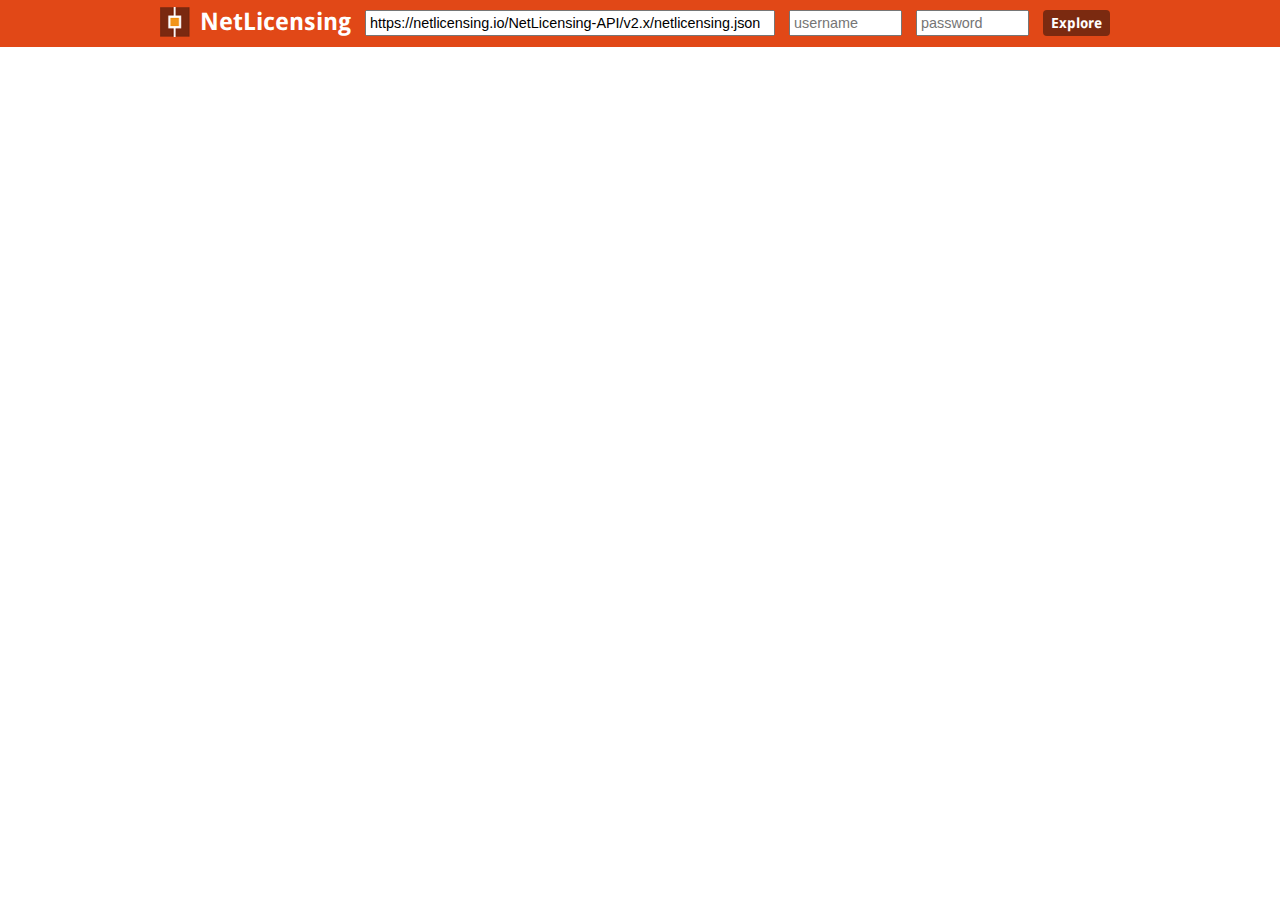
<file: index.html>
<!DOCTYPE html>
<html>
<head>
    <meta charset="UTF-8">
    <title>Labs64 NetLicensing RESTful API Test Center</title>
    <meta http-equiv="X-UA-Compatible" content="IE=edge">
    <meta name="viewport" content="width=device-width, initial-scale=1.0">
    <link rel="icon" type="image/png" href="images/favicon-32x32.png" sizes="32x32"/>
    <link rel="icon" type="image/png" href="images/favicon-16x16.png" sizes="16x16"/>
    <link href="css/netlicensing.css" media="screen" rel="stylesheet" type="text/css"/>
    <link href="css/typography.css" media="screen" rel="stylesheet" type="text/css"/>
    <link href="css/reset.css" media="screen" rel="stylesheet" type="text/css"/>
    <link href="css/screen.css" media="screen" rel="stylesheet" type="text/css"/>
    <link href="css/reset.css" media="print" rel="stylesheet" type="text/css"/>
    <link href="css/print.css" media="print" rel="stylesheet" type="text/css"/>

    <script src="lib/object-assign-pollyfill.js" type="text/javascript"></script>
    <script src="lib/jquery-1.8.0.min.js" type="text/javascript"></script>
    <script src="lib/jquery.slideto.min.js" type="text/javascript"></script>
    <script src="lib/jquery.wiggle.min.js" type="text/javascript"></script>
    <script src="lib/jquery.ba-bbq.min.js" type="text/javascript"></script>
    <script src="lib/handlebars-4.0.5.js" type="text/javascript"></script>
    <script src="lib/lodash.min.js" type="text/javascript"></script>
    <script src="lib/backbone-min.js" type="text/javascript"></script>
    <script src="swagger-ui.js" type="text/javascript"></script>
    <script src="lib/highlight.9.1.0.pack.js" type="text/javascript"></script>
    <script src="lib/highlight.9.1.0.pack_extended.js" type="text/javascript"></script>
    <script src="lib/jsoneditor.min.js" type="text/javascript"></script>
    <script src="lib/marked.js" type="text/javascript"></script>
    <script src="lib/swagger-oauth.js" type="text/javascript"></script>

    <!-- Some basic translations -->
    <!-- <script src="lang/translator.js" type="text/javascript"></script> -->
    <!-- <script src="lang/ru.js" type="text/javascript"></script> -->
    <!-- <script src="lang/en.js" type="text/javascript"></script> -->

    <script>
        (function (i, s, o, g, r, a, m) {
            i['GoogleAnalyticsObject'] = r;
            i[r] = i[r] || function () {
                (i[r].q = i[r].q || []).push(arguments)
            }, i[r].l = 1 * new Date();
            a = s.createElement(o),
                    m = s.getElementsByTagName(o)[0];
            a.async = 1;
            a.src = g;
            m.parentNode.insertBefore(a, m)
        })(window, document, 'script', '//www.google-analytics.com/analytics.js', 'ga');

        ga('create', 'UA-32654174-4', 'auto');
        ga('send', 'pageview');
    </script>

    <script type="text/javascript">
        $(function () {
            var url = window.location.search.match(/url=([^&]+)/);
            if (url && url.length > 1) {
                url = decodeURIComponent(url[1]);
            } else {
                url = "https://netlicensing.io/NetLicensing-API/v2.x/netlicensing.json";
            }

            hljs.configure({
                highlightSizeThreshold: 5000
            });

            // Pre load translate...
            if (window.SwaggerTranslator) {
                window.SwaggerTranslator.translate();
            }
            window.swaggerUi = new SwaggerUi({
                url: url,
                dom_id: "swagger-ui-container",
                supportedSubmitMethods: ['get', 'post', 'put', 'delete'],
                onComplete: function (swaggerApi, swaggerUi) {
                    if (window.SwaggerTranslator) {
                        window.SwaggerTranslator.translate();
                    }

                    $('pre code').each(function (i, e) {
                        hljs.highlightBlock(e)
                    });
                    addAuthorization();
                },
                onFailure: function (data) {
                    log("Unable to Load SwaggerUI");
                },
                docExpansion: "none",
                jsonEditor: false,
                defaultModelRendering: "schema",
                showRequestHeaders: false
            });

            function addAuthorization() {
                var username = encodeURIComponent($('#input_username').val());
                var password = encodeURIComponent($('#input_password').val());
                if (username && username.trim() != "" && password && password.trim() != "") {
                    var basicAuth = new SwaggerClient.PasswordAuthorization('basic', username, password);
                    window.swaggerUi.api.clientAuthorizations.add("basicAuth", basicAuth);
                    log("authorization added: username = " + username + ", password = " + password);
                }
            }

            $('#input_username').change(addAuthorization);
            $('#input_password').change(addAuthorization);

            // pre-populate on the page using demo account
            $('#input_username').val("demo");
            $('#input_password').val("demo");

            window.swaggerUi.load();

            function log() {
                if ('console' in window) {
                    console.log.apply(console, arguments);
                }
            }
        });
    </script>
</head>

<body class="netlicensing swagger-section">
<div id="header">
    <div class="swagger-ui-wrap">
        <a id="logo" href="https://netlicensing.io/NetLicensing-API/">NetLicensing</a>

        <form id="api_selector">
            <div class="input"><input placeholder="https://netlicensing.io/NetLicensing-API/v2.x/netlicensing.json"
                                      value="https://netlicensing.io/NetLicensing-API/v2.x/netlicensing.json"
                                      id="input_baseUrl" name="baseUrl" type="text"/></div>
            <div class="input"><input placeholder="username" id="input_username" name="username" type="text" size="10"/>
            </div>
            <div class="input"><input placeholder="password" id="input_password" name="password" type="password"
                                      size="10"/></div>
            <div class="input"><a id="explore" href="#">Explore</a></div>
        </form>
    </div>
</div>

<div id="message-bar" class="swagger-ui-wrap" data-sw-translate>&nbsp;</div>
<div id="swagger-ui-container" class="swagger-ui-wrap"></div>
</body>
</html>
</file>
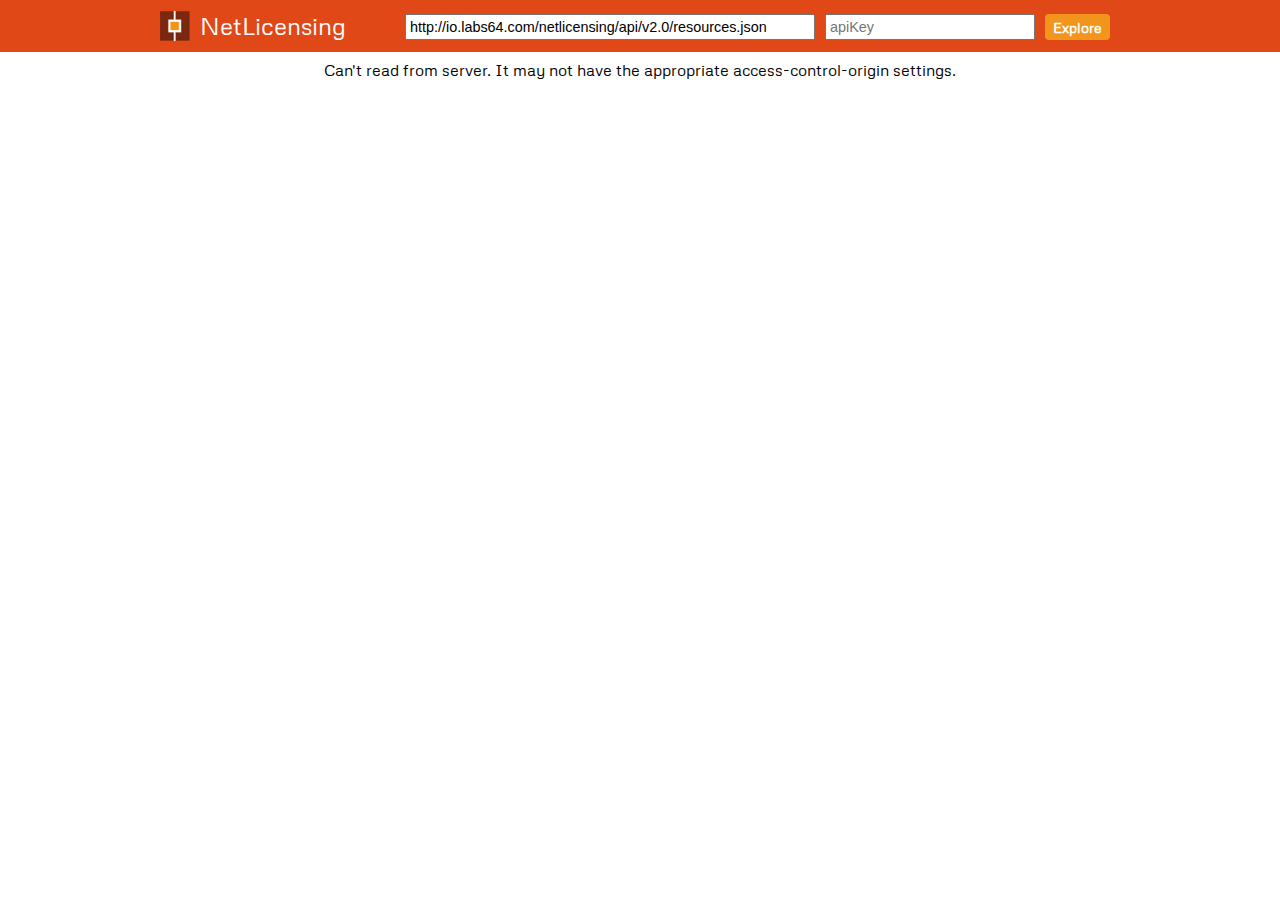
<file: _tmp/index.html>
<!DOCTYPE html>
<html>
<head>
    <title>Labs64 NetLicensing RESTful API</title>
    <link href='//fonts.googleapis.com/css?family=Metrophobic:400,400' rel='stylesheet' type='text/css'/>
    <link href='css/highlight.default.css' media='screen' rel='stylesheet' type='text/css'/>
    <link href='css/screen.css' media='screen' rel='stylesheet' type='text/css'/>
    <script type="text/javascript" src="lib/shred.bundle.js"></script>
    <script src='lib/jquery-1.8.0.min.js' type='text/javascript'></script>
    <script src='lib/jquery.slideto.min.js' type='text/javascript'></script>
    <script src='lib/jquery.wiggle.min.js' type='text/javascript'></script>
    <script src='lib/jquery.ba-bbq.min.js' type='text/javascript'></script>
    <script src='lib/handlebars-1.0.0.js' type='text/javascript'></script>
    <script src='lib/underscore-min.js' type='text/javascript'></script>
    <script src='lib/backbone-min.js' type='text/javascript'></script>
    <script src='lib/swagger.js' type='text/javascript'></script>
    <script src='swagger-ui.js' type='text/javascript'></script>
    <script src='lib/highlight.7.3.pack.js' type='text/javascript'></script>
    <script type="text/javascript">
        $(function () {
            window.swaggerUi = new SwaggerUi({
                url: "http://io.labs64.com/netlicensing/api/v2.0/resources.json",
                dom_id: "swagger-ui-container",
                headers: { "Authorization": "Basic XXX" },
                supportHeaderParams: true,
                supportedSubmitMethods: ['get', 'post', 'put', 'delete'],
                onComplete: function (swaggerApi, swaggerUi) {
                    if (console) {
                        console.log("Loaded SwaggerUI")
                    }
                    $('pre code').each(function (i, e) {
                        hljs.highlightBlock(e)
                    });
                },
                onFailure: function (data) {
                    if (console) {
                        console.log("Unable to Load SwaggerUI");
                        console.log(data);
                    }
                },
                docExpansion: "none"
            });

            $('#input_apiKey').change(function () {
                var key = $('#input_apiKey')[0].value;
                if (key && key.trim() != "") {
                    console.log("added apiKey " + key);
                    window.authorizations.add("apiKey", new ApiKeyAuthorization("apiKey", key, "query"));
                }
            })
            window.authorizations.add("basicAuth", new PasswordAuthorization("Authorization", "demo", "demo"));

            window.swaggerUi.load();
        });

    </script>
</head>

<body>
<div id='header'>
    <div class="swagger-ui-wrap">
        <a id="logo" href="http://io.labs64.com/netlicensing/api/">NetLicensing</a>

        <form id='api_selector'>
            <div class='input'><input placeholder="http://io.labs64.com/netlicensing/api/v2.0/resources.json"
                                      id="input_baseUrl" name="baseUrl" type="text"/></div>
            <div class='input'><input placeholder="apiKey" id="input_apiKey" name="apiKey" type="text"/></div>
            <div class='input'><a id="explore" href="#">Explore</a></div>
        </form>
    </div>
</div>

<div id="message-bar" class="swagger-ui-wrap">
    &nbsp;
</div>

<div id="swagger-ui-container" class="swagger-ui-wrap">

</div>

</body>

</html>
</file>
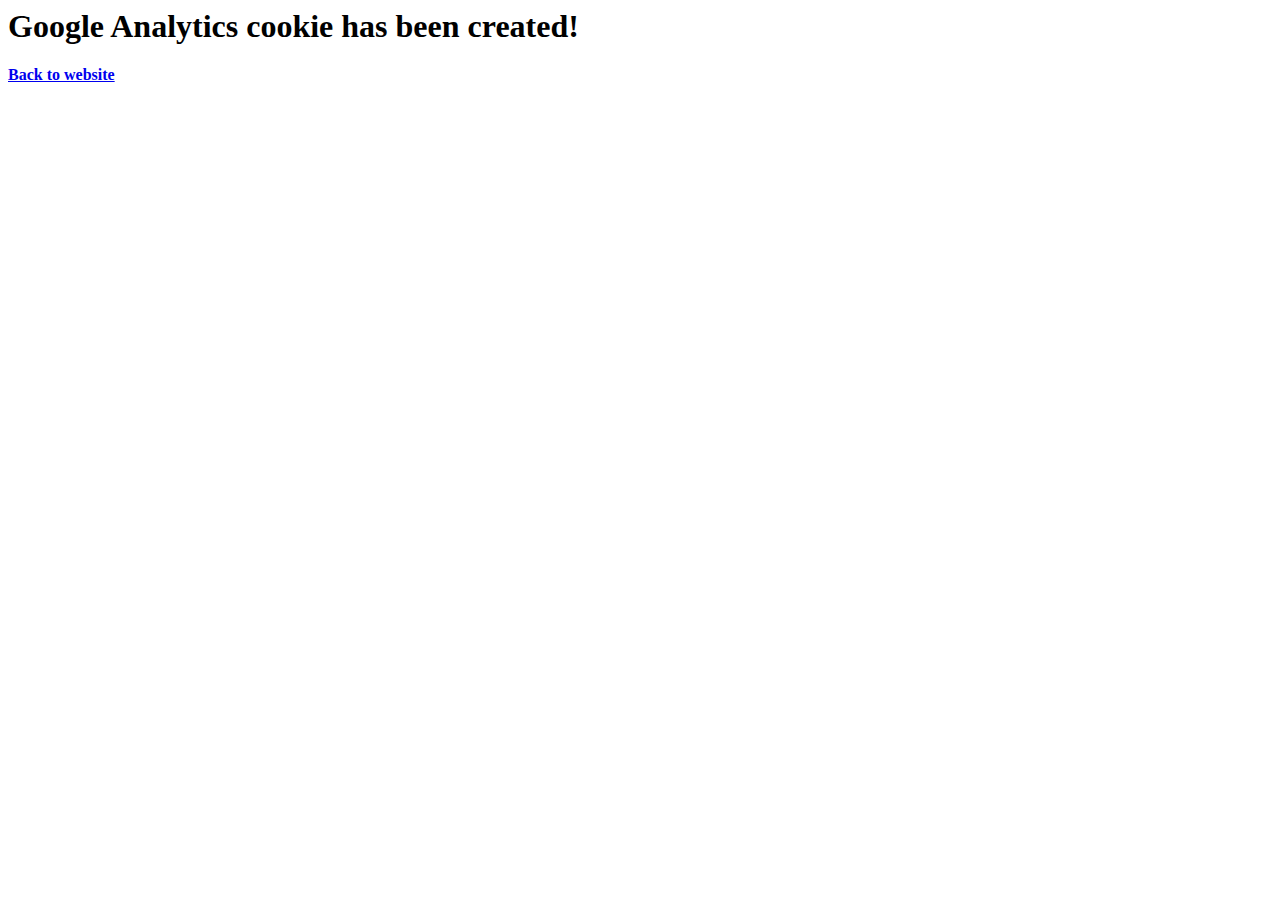
<file: no-analytics.html>
<html>
<head>
    <script type="text/javascript">
        var _gaq = _gaq || [];
        _gaq.push(['_setAccount', 'UA-32654174-4']);
        _gaq.push(['_trackPageview']);
        (function () {
            var ga = document.createElement('script');
            ga.type = 'text/javascript';
            ga.async = true;
            ga.src = ('https:' == document.location.protocol ? 'https://' : 'http://') + 'stats.g.doubleclick.net/dc.js';
            var s = document.getElementsByTagName('script')[0];
            s.parentNode.insertBefore(ga, s);
        })();
    </script>
</head>
<body onLoad="javascript:_gaq.push(['_setVar', 'no-analytics']);">
<h1>Google Analytics cookie has been created!</h1>
<h4><a href="/">Back to website</a></h4>
</body>
</html>
</file>
<file: css/netlicensing.css>
.netlicensing #header #logo {
    background: transparent url(../images/labs64-logo.png) no-repeat left center !important;
    padding: 20px 0 20px 40px !important;
}

.netlicensing #header {
    background-color: #E14817 !important;
    padding: 10px 14px 14px !important;
}

.netlicensing #explore {
    background-color: #7B2A10 !important;
}

.netlicensing .info_description a {
    color: #7B2A10 !important;
}
</file>
<file: css/typography.css>
/* droid-sans-regular - latin */
@font-face {
  font-family: 'Droid Sans';
  font-style: normal;
  font-weight: 400;
  src: url('../fonts/droid-sans-v6-latin-regular.eot'); /* IE9 Compat Modes */
  src: local('Droid Sans'), local('DroidSans'),
       url('../fonts/droid-sans-v6-latin-regular.eot?#iefix') format('embedded-opentype'), /* IE6-IE8 */
       url('../fonts/droid-sans-v6-latin-regular.woff2') format('woff2'), /* Super Modern Browsers */
       url('../fonts/droid-sans-v6-latin-regular.woff') format('woff'), /* Modern Browsers */
       url('../fonts/droid-sans-v6-latin-regular.ttf') format('truetype'), /* Safari, Android, iOS */
       url('../fonts/droid-sans-v6-latin-regular.svg#DroidSans') format('svg'); /* Legacy iOS */
}
/* droid-sans-700 - latin */
@font-face {
  font-family: 'Droid Sans';
  font-style: normal;
  font-weight: 700;
  src: url('../fonts/droid-sans-v6-latin-700.eot'); /* IE9 Compat Modes */
  src: local('Droid Sans Bold'), local('DroidSans-Bold'),
       url('../fonts/droid-sans-v6-latin-700.eot?#iefix') format('embedded-opentype'), /* IE6-IE8 */
       url('../fonts/droid-sans-v6-latin-700.woff2') format('woff2'), /* Super Modern Browsers */
       url('../fonts/droid-sans-v6-latin-700.woff') format('woff'), /* Modern Browsers */
       url('../fonts/droid-sans-v6-latin-700.ttf') format('truetype'), /* Safari, Android, iOS */
       url('../fonts/droid-sans-v6-latin-700.svg#DroidSans') format('svg'); /* Legacy iOS */
}
</file>
<file: css/screen.css>
.swagger-section pre code{display:block;padding:.5em;background:#f0f0f0}.swagger-section pre .clojure .built_in,.swagger-section pre .lisp .title,.swagger-section pre .nginx .title,.swagger-section pre .subst,.swagger-section pre .tag .title,.swagger-section pre code{color:#000}.swagger-section pre .addition,.swagger-section pre .aggregate,.swagger-section pre .apache .cbracket,.swagger-section pre .apache .tag,.swagger-section pre .bash .variable,.swagger-section pre .constant,.swagger-section pre .django .variable,.swagger-section pre .erlang_repl .function_or_atom,.swagger-section pre .flow,.swagger-section pre .markdown .header,.swagger-section pre .parent,.swagger-section pre .preprocessor,.swagger-section pre .ruby .symbol,.swagger-section pre .ruby .symbol .string,.swagger-section pre .rules .value,.swagger-section pre .rules .value .number,.swagger-section pre .smalltalk .class,.swagger-section pre .stream,.swagger-section pre .string,.swagger-section pre .tag .value,.swagger-section pre .template_tag,.swagger-section pre .tex .command,.swagger-section pre .tex .special,.swagger-section pre .title{color:#800}.swagger-section pre .annotation,.swagger-section pre .chunk,.swagger-section pre .comment,.swagger-section pre .diff .header,.swagger-section pre .markdown .blockquote,.swagger-section pre .template_comment{color:#888}.swagger-section pre .change,.swagger-section pre .date,.swagger-section pre .go .constant,.swagger-section pre .literal,.swagger-section pre .markdown .bullet,.swagger-section pre .markdown .link_url,.swagger-section pre .number,.swagger-section pre .regexp,.swagger-section pre .smalltalk .char,.swagger-section pre .smalltalk .symbol{color:#080}.swagger-section pre .apache .sqbracket,.swagger-section pre .array,.swagger-section pre .attr_selector,.swagger-section pre .clojure .attribute,.swagger-section pre .coffeescript .property,.swagger-section pre .decorator,.swagger-section pre .deletion,.swagger-section pre .doctype,.swagger-section pre .envvar,.swagger-section pre .erlang_repl .reserved,.swagger-section pre .filter .argument,.swagger-section pre .important,.swagger-section pre .javadoc,.swagger-section pre .label,.swagger-section pre .localvars,.swagger-section pre .markdown .link_label,.swagger-section pre .nginx .built_in,.swagger-section pre .pi,.swagger-section pre .prompt,.swagger-section pre .pseudo,.swagger-section pre .ruby .string,.swagger-section pre .shebang,.swagger-section pre .tex .formula,.swagger-section pre .vhdl .attribute{color:#88f}.swagger-section pre .aggregate,.swagger-section pre .apache .tag,.swagger-section pre .bash .variable,.swagger-section pre .built_in,.swagger-section pre .css .tag,.swagger-section pre .go .typename,.swagger-section pre .id,.swagger-section pre .javadoctag,.swagger-section pre .keyword,.swagger-section pre .markdown .strong,.swagger-section pre .phpdoc,.swagger-section pre .request,.swagger-section pre .smalltalk .class,.swagger-section pre .status,.swagger-section pre .tex .command,.swagger-section pre .title,.swagger-section pre .winutils,.swagger-section pre .yardoctag{font-weight:700}.swagger-section pre .markdown .emphasis{font-style:italic}.swagger-section pre .nginx .built_in{font-weight:400}.swagger-section pre .coffeescript .javascript,.swagger-section pre .javascript .xml,.swagger-section pre .tex .formula,.swagger-section pre .xml .cdata,.swagger-section pre .xml .css,.swagger-section pre .xml .javascript,.swagger-section pre .xml .vbscript{opacity:.5}.swagger-section .hljs{display:block;overflow-x:auto;padding:.5em;background:#f0f0f0}.swagger-section .hljs,.swagger-section .hljs-subst{color:#444}.swagger-section .hljs-attribute,.swagger-section .hljs-doctag,.swagger-section .hljs-keyword,.swagger-section .hljs-meta-keyword,.swagger-section .hljs-name,.swagger-section .hljs-selector-tag{font-weight:700}.swagger-section .hljs-addition,.swagger-section .hljs-built_in,.swagger-section .hljs-bullet,.swagger-section .hljs-code,.swagger-section .hljs-literal{color:#1f811f}.swagger-section .hljs-link,.swagger-section .hljs-regexp,.swagger-section .hljs-selector-attr,.swagger-section .hljs-selector-pseudo,.swagger-section .hljs-symbol,.swagger-section .hljs-template-variable,.swagger-section .hljs-variable{color:#bc6060}.swagger-section .hljs-deletion,.swagger-section .hljs-number,.swagger-section .hljs-quote,.swagger-section .hljs-selector-class,.swagger-section .hljs-selector-id,.swagger-section .hljs-string,.swagger-section .hljs-template-tag,.swagger-section .hljs-type{color:#800}.swagger-section .hljs-section,.swagger-section .hljs-title{color:#800;font-weight:700}.swagger-section .hljs-comment{color:#888}.swagger-section .hljs-meta{color:#2b6ea1}.swagger-section .hljs-emphasis{font-style:italic}.swagger-section .hljs-strong{font-weight:700}.swagger-section .swagger-ui-wrap{line-height:1;font-family:Droid Sans,sans-serif;min-width:760px;max-width:960px;margin-left:auto;margin-right:auto}.swagger-section .swagger-ui-wrap b,.swagger-section .swagger-ui-wrap strong{font-family:Droid Sans,sans-serif;font-weight:700}.swagger-section .swagger-ui-wrap blockquote,.swagger-section .swagger-ui-wrap q{quotes:none}.swagger-section .swagger-ui-wrap p{line-height:1.4em;padding:0 0 10px;color:#333}.swagger-section .swagger-ui-wrap blockquote:after,.swagger-section .swagger-ui-wrap blockquote:before,.swagger-section .swagger-ui-wrap q:after,.swagger-section .swagger-ui-wrap q:before{content:none}.swagger-section .swagger-ui-wrap .heading_with_menu h1,.swagger-section .swagger-ui-wrap .heading_with_menu h2,.swagger-section .swagger-ui-wrap .heading_with_menu h3,.swagger-section .swagger-ui-wrap .heading_with_menu h4,.swagger-section .swagger-ui-wrap .heading_with_menu h5,.swagger-section .swagger-ui-wrap .heading_with_menu h6{display:block;clear:none;float:left;-ms-box-sizing:border-box;box-sizing:border-box;width:60%}.swagger-section .swagger-ui-wrap table{border-collapse:collapse;border-spacing:0}.swagger-section .swagger-ui-wrap table thead tr th{padding:5px;font-size:.9em;color:#666;border-bottom:1px solid #999}.swagger-section .swagger-ui-wrap table tbody tr:last-child td{border-bottom:none}.swagger-section .swagger-ui-wrap table tbody tr.offset{background-color:#f0f0f0}.swagger-section .swagger-ui-wrap table tbody tr td{padding:6px;font-size:.9em;border-bottom:1px solid #ccc;vertical-align:top;line-height:1.3em}.swagger-section .swagger-ui-wrap ol{margin:0 0 10px;padding:0 0 0 18px;list-style-type:decimal}.swagger-section .swagger-ui-wrap ol li{padding:5px 0;font-size:.9em;color:#333}.swagger-section .swagger-ui-wrap ol,.swagger-section .swagger-ui-wrap ul{list-style:none}.swagger-section .swagger-ui-wrap h1 a,.swagger-section .swagger-ui-wrap h2 a,.swagger-section .swagger-ui-wrap h3 a,.swagger-section .swagger-ui-wrap h4 a,.swagger-section .swagger-ui-wrap h5 a,.swagger-section .swagger-ui-wrap h6 a{text-decoration:none}.swagger-section .swagger-ui-wrap h1 a:hover,.swagger-section .swagger-ui-wrap h2 a:hover,.swagger-section .swagger-ui-wrap h3 a:hover,.swagger-section .swagger-ui-wrap h4 a:hover,.swagger-section .swagger-ui-wrap h5 a:hover,.swagger-section .swagger-ui-wrap h6 a:hover{text-decoration:underline}.swagger-section .swagger-ui-wrap h1 span.divider,.swagger-section .swagger-ui-wrap h2 span.divider,.swagger-section .swagger-ui-wrap h3 span.divider,.swagger-section .swagger-ui-wrap h4 span.divider,.swagger-section .swagger-ui-wrap h5 span.divider,.swagger-section .swagger-ui-wrap h6 span.divider{color:#aaa}.swagger-section .swagger-ui-wrap a{color:#547f00}.swagger-section .swagger-ui-wrap a img{border:none}.swagger-section .swagger-ui-wrap article,.swagger-section .swagger-ui-wrap aside,.swagger-section .swagger-ui-wrap details,.swagger-section .swagger-ui-wrap figcaption,.swagger-section .swagger-ui-wrap figure,.swagger-section .swagger-ui-wrap footer,.swagger-section .swagger-ui-wrap header,.swagger-section .swagger-ui-wrap hgroup,.swagger-section .swagger-ui-wrap menu,.swagger-section .swagger-ui-wrap nav,.swagger-section .swagger-ui-wrap section,.swagger-section .swagger-ui-wrap summary{display:block}.swagger-section .swagger-ui-wrap pre{font-family:Anonymous Pro,Menlo,Consolas,Bitstream Vera Sans Mono,Courier New,monospace;background-color:#fcf6db;border:1px solid #e5e0c6;padding:10px}.swagger-section .swagger-ui-wrap pre code{line-height:1.6em;background:none}.swagger-section .swagger-ui-wrap .content>.content-type>div>label{clear:both;display:block;color:#0f6ab4;font-size:1.1em;margin:0;padding:15px 0 5px}.swagger-section .swagger-ui-wrap .content pre{font-size:12px;margin-top:5px;padding:5px}.swagger-section .swagger-ui-wrap .icon-btn{cursor:pointer}.swagger-section .swagger-ui-wrap .info_title{padding-bottom:10px;font-weight:700;font-size:25px}.swagger-section .swagger-ui-wrap .footer{margin-top:20px}.swagger-section .swagger-ui-wrap div.big p,.swagger-section .swagger-ui-wrap p.big{font-size:1em;margin-bottom:10px}.swagger-section .swagger-ui-wrap form.fullwidth ol li.numeric input,.swagger-section .swagger-ui-wrap form.fullwidth ol li.string input,.swagger-section .swagger-ui-wrap form.fullwidth ol li.text textarea,.swagger-section .swagger-ui-wrap form.fullwidth ol li.url input{width:500px!important}.swagger-section .swagger-ui-wrap .info_license,.swagger-section .swagger-ui-wrap .info_tos{padding-bottom:5px}.swagger-section .swagger-ui-wrap .message-fail{color:#c00}.swagger-section .swagger-ui-wrap .info_email,.swagger-section .swagger-ui-wrap .info_name,.swagger-section .swagger-ui-wrap .info_url{padding-bottom:5px}.swagger-section .swagger-ui-wrap .info_description{padding-bottom:10px;font-size:15px}.swagger-section .swagger-ui-wrap .markdown ol li,.swagger-section .swagger-ui-wrap .markdown ul li{padding:3px 0;line-height:1.4em;color:#333}.swagger-section .swagger-ui-wrap form.formtastic fieldset.inputs ol li.numeric input,.swagger-section .swagger-ui-wrap form.formtastic fieldset.inputs ol li.string input,.swagger-section .swagger-ui-wrap form.formtastic fieldset.inputs ol li.url input{display:block;padding:4px;width:auto;clear:both}.swagger-section .swagger-ui-wrap form.formtastic fieldset.inputs ol li.numeric input.title,.swagger-section .swagger-ui-wrap form.formtastic fieldset.inputs ol li.string input.title,.swagger-section .swagger-ui-wrap form.formtastic fieldset.inputs ol li.url input.title{font-size:1.3em}.swagger-section .swagger-ui-wrap table.fullwidth{width:100%}.swagger-section .swagger-ui-wrap .model-signature{font-family:Droid Sans,sans-serif;font-size:1em;line-height:1.5em}.swagger-section .swagger-ui-wrap .model-signature .signature-nav a{text-decoration:none;color:#aaa}.swagger-section .swagger-ui-wrap .model-signature .signature-nav a:hover{text-decoration:underline;color:#000}.swagger-section .swagger-ui-wrap .model-signature .signature-nav .selected{color:#000;text-decoration:none}.swagger-section .swagger-ui-wrap .model-signature .propType{color:#55a}.swagger-section .swagger-ui-wrap .model-signature pre:hover{background-color:#ffd}.swagger-section .swagger-ui-wrap .model-signature pre{font-size:.85em;line-height:1.2em;overflow:auto;max-height:200px;cursor:pointer}.swagger-section .swagger-ui-wrap .model-signature ul.signature-nav{display:block;min-width:230px;margin:0;padding:0}.swagger-section .swagger-ui-wrap .model-signature ul.signature-nav li:last-child{padding-right:0;border-right:none}.swagger-section .swagger-ui-wrap .model-signature ul.signature-nav li{float:left;margin:0 5px 5px 0;padding:2px 5px 2px 0;border-right:1px solid #ddd}.swagger-section .swagger-ui-wrap .model-signature .propOpt{color:#555}.swagger-section .swagger-ui-wrap .model-signature .snippet small{font-size:.75em}.swagger-section .swagger-ui-wrap .model-signature .propOptKey{font-style:italic}.swagger-section .swagger-ui-wrap .model-signature .description .strong{font-weight:700;color:#000;font-size:.9em}.swagger-section .swagger-ui-wrap .model-signature .description div{font-size:.9em;line-height:1.5em;margin-left:1em}.swagger-section .swagger-ui-wrap .model-signature .description .stronger{font-weight:700;color:#000}.swagger-section .swagger-ui-wrap .model-signature .description .propWrap .optionsWrapper{border-spacing:0;position:absolute;background-color:#fff;border:1px solid #bbb;display:none;font-size:11px;max-width:400px;line-height:30px;color:#000;padding:5px;margin-left:10px}.swagger-section .swagger-ui-wrap .model-signature .description .propWrap .optionsWrapper th{text-align:center;background-color:#eee;border:1px solid #bbb;font-size:11px;color:#666;font-weight:700;padding:5px;line-height:15px}.swagger-section .swagger-ui-wrap .model-signature .description .propWrap .optionsWrapper .optionName{font-weight:700}.swagger-section .swagger-ui-wrap .model-signature .description .propDesc.markdown>p:first-child,.swagger-section .swagger-ui-wrap .model-signature .description .propDesc.markdown>p:last-child{display:inline}.swagger-section .swagger-ui-wrap .model-signature .description .propDesc.markdown>p:not(:first-child):before{display:block;content:''}.swagger-section .swagger-ui-wrap .model-signature .description span:last-of-type.propDesc.markdown>p:only-child{margin-right:-3px}.swagger-section .swagger-ui-wrap .model-signature .propName{font-weight:700}.swagger-section .swagger-ui-wrap .model-signature .signature-container{clear:both}.swagger-section .swagger-ui-wrap .body-textarea{width:300px;height:100px;border:1px solid #aaa}.swagger-section .swagger-ui-wrap .markdown li code,.swagger-section .swagger-ui-wrap .markdown p code{font-family:Anonymous Pro,Menlo,Consolas,Bitstream Vera Sans Mono,Courier New,monospace;background-color:#f0f0f0;color:#000;padding:1px 3px}.swagger-section .swagger-ui-wrap .required{font-weight:700}.swagger-section .swagger-ui-wrap .editor_holder{font-family:Anonymous Pro,Menlo,Consolas,Bitstream Vera Sans Mono,Courier New,monospace;font-size:.9em}.swagger-section .swagger-ui-wrap .editor_holder label{font-weight:400!important}.swagger-section .swagger-ui-wrap .editor_holder label.required{font-weight:700!important}.swagger-section .swagger-ui-wrap input.parameter{width:300px;border:1px solid #aaa}.swagger-section .swagger-ui-wrap h1{color:#000;font-size:1.5em;line-height:1.3em;padding:10px 0;font-family:Droid Sans,sans-serif;font-weight:700}.swagger-section .swagger-ui-wrap .heading_with_menu{float:none;clear:both;overflow:hidden;display:block}.swagger-section .swagger-ui-wrap .heading_with_menu ul{display:block;clear:none;float:right;-ms-box-sizing:border-box;box-sizing:border-box;margin-top:10px}.swagger-section .swagger-ui-wrap h2{color:#000;font-size:1.3em;padding:10px 0}.swagger-section .swagger-ui-wrap h2 a{color:#000}.swagger-section .swagger-ui-wrap h2 span.sub{font-size:.7em;color:#999;font-style:italic}.swagger-section .swagger-ui-wrap h2 span.sub a{color:#777}.swagger-section .swagger-ui-wrap span.weak{color:#666}.swagger-section .swagger-ui-wrap .message-success{color:#89bf04}.swagger-section .swagger-ui-wrap caption,.swagger-section .swagger-ui-wrap td,.swagger-section .swagger-ui-wrap th{text-align:left;font-weight:400;vertical-align:middle}.swagger-section .swagger-ui-wrap .code{font-family:Anonymous Pro,Menlo,Consolas,Bitstream Vera Sans Mono,Courier New,monospace}.swagger-section .swagger-ui-wrap form.formtastic fieldset.inputs ol li.text textarea{font-family:Droid Sans,sans-serif;height:250px;padding:4px;display:block;clear:both}.swagger-section .swagger-ui-wrap form.formtastic fieldset.inputs ol li.select select{display:block;clear:both}.swagger-section .swagger-ui-wrap form.formtastic fieldset.inputs ol li.boolean{float:none;clear:both;overflow:hidden;display:block}.swagger-section .swagger-ui-wrap form.formtastic fieldset.inputs ol li.boolean label{display:block;float:left;clear:none;margin:0;padding:0}.swagger-section .swagger-ui-wrap form.formtastic fieldset.inputs ol li.boolean input{display:block;float:left;clear:none;margin:0 5px 0 0}.swagger-section .swagger-ui-wrap form.formtastic fieldset.inputs ol li.required label{color:#000}.swagger-section .swagger-ui-wrap form.formtastic fieldset.inputs ol li label{display:block;clear:both;width:auto;padding:0 0 3px;color:#666}.swagger-section .swagger-ui-wrap form.formtastic fieldset.inputs ol li label abbr{padding-left:3px;color:#888}.swagger-section .swagger-ui-wrap form.formtastic fieldset.inputs ol li p.inline-hints{margin-left:0;font-style:italic;font-size:.9em;margin:0}.swagger-section .swagger-ui-wrap form.formtastic fieldset.buttons{margin:0;padding:0}.swagger-section .swagger-ui-wrap span.blank,.swagger-section .swagger-ui-wrap span.empty{color:#888;font-style:italic}.swagger-section .swagger-ui-wrap .markdown h3{color:#547f00}.swagger-section .swagger-ui-wrap .markdown h4{color:#666}.swagger-section .swagger-ui-wrap .markdown pre{font-family:Anonymous Pro,Menlo,Consolas,Bitstream Vera Sans Mono,Courier New,monospace;background-color:#fcf6db;border:1px solid #e5e0c6;padding:10px;margin:0 0 10px}.swagger-section .swagger-ui-wrap .markdown pre code{line-height:1.6em;overflow:auto}.swagger-section .swagger-ui-wrap div.gist{margin:20px 0 25px!important}.swagger-section .swagger-ui-wrap ul#resources{font-family:Droid Sans,sans-serif;font-size:.9em}.swagger-section .swagger-ui-wrap ul#resources li.resource{border-bottom:1px solid #ddd}.swagger-section .swagger-ui-wrap ul#resources li.resource.active div.heading h2 a,.swagger-section .swagger-ui-wrap ul#resources li.resource:hover div.heading h2 a{color:#000}.swagger-section .swagger-ui-wrap ul#resources li.resource.active div.heading ul.options li a,.swagger-section .swagger-ui-wrap ul#resources li.resource:hover div.heading ul.options li a{color:#555}.swagger-section .swagger-ui-wrap ul#resources li.resource:last-child{border-bottom:none}.swagger-section .swagger-ui-wrap ul#resources li.resource div.heading{border:1px solid transparent;float:none;clear:both;overflow:hidden;display:block}.swagger-section .swagger-ui-wrap ul#resources li.resource div.heading ul.options{overflow:hidden;padding:0;display:block;clear:none;float:right;margin:14px 10px 0 0}.swagger-section .swagger-ui-wrap ul#resources li.resource div.heading ul.options li{float:left;clear:none;margin:0;padding:2px 10px;border-right:1px solid #ddd;color:#666;font-size:.9em}.swagger-section .swagger-ui-wrap ul#resources li.resource div.heading ul.options li a{color:#aaa;text-decoration:none}.swagger-section .swagger-ui-wrap ul#resources li.resource div.heading ul.options li a:hover{text-decoration:underline;color:#000}.swagger-section .swagger-ui-wrap ul#resources li.resource div.heading ul.options li a.active,.swagger-section .swagger-ui-wrap ul#resources li.resource div.heading ul.options li a:active,.swagger-section .swagger-ui-wrap ul#resources li.resource div.heading ul.options li a:hover{text-decoration:underline}.swagger-section .swagger-ui-wrap ul#resources li.resource div.heading ul.options li.first,.swagger-section .swagger-ui-wrap ul#resources li.resource div.heading ul.options li:first-child{padding-left:0}.swagger-section .swagger-ui-wrap ul#resources li.resource div.heading ul.options li.last,.swagger-section .swagger-ui-wrap ul#resources li.resource div.heading ul.options li:last-child{padding-right:0;border-right:none}.swagger-section .swagger-ui-wrap ul#resources li.resource div.heading ul.options.first,.swagger-section .swagger-ui-wrap ul#resources li.resource div.heading ul.options:first-child{padding-left:0}.swagger-section .swagger-ui-wrap ul#resources li.resource div.heading h2{color:#999;padding-left:0;display:block;clear:none;float:left;font-family:Droid Sans,sans-serif;font-weight:700}.swagger-section .swagger-ui-wrap ul#resources li.resource div.heading h2 a{color:#999}.swagger-section .swagger-ui-wrap ul#resources li.resource div.heading h2 a:hover{color:#000}.swagger-section .swagger-ui-wrap ul#resources li.resource ul.endpoints li.endpoint ul.operations li.operation{float:none;clear:both;overflow:hidden;display:block;margin:0 0 10px;padding:0}.swagger-section .swagger-ui-wrap ul#resources li.resource ul.endpoints li.endpoint ul.operations li.operation div.heading{float:none;clear:both;overflow:hidden;display:block;margin:0;padding:0}.swagger-section .swagger-ui-wrap ul#resources li.resource ul.endpoints li.endpoint ul.operations li.operation div.heading h3{display:block;clear:none;float:left;width:auto;margin:0;padding:0;line-height:1.1em;color:#000}.swagger-section .swagger-ui-wrap ul#resources li.resource ul.endpoints li.endpoint ul.operations li.operation div.heading h3 span.path{padding-left:10px}.swagger-section .swagger-ui-wrap ul#resources li.resource ul.endpoints li.endpoint ul.operations li.operation div.heading h3 span.path a{color:#000;text-decoration:none}.swagger-section .swagger-ui-wrap ul#resources li.resource ul.endpoints li.endpoint ul.operations li.operation div.heading h3 span.path a.toggleOperation.deprecated{text-decoration:line-through}.swagger-section .swagger-ui-wrap ul#resources li.resource ul.endpoints li.endpoint ul.operations li.operation div.heading h3 span.path a:hover{text-decoration:underline}.swagger-section .swagger-ui-wrap ul#resources li.resource ul.endpoints li.endpoint ul.operations li.operation div.heading h3 span.http_method a{text-transform:uppercase;text-decoration:none;color:#fff;display:inline-block;width:50px;font-size:.7em;text-align:center;padding:7px 0 4px;border-radius:2px}.swagger-section .swagger-ui-wrap ul#resources li.resource ul.endpoints li.endpoint ul.operations li.operation div.heading h3 span{margin:0;padding:0}.swagger-section .swagger-ui-wrap ul#resources li.resource ul.endpoints li.endpoint ul.operations li.operation div.heading ul.options{overflow:hidden;padding:0;display:block;clear:none;float:right;margin:6px 10px 0 0}.swagger-section .swagger-ui-wrap ul#resources li.resource ul.endpoints li.endpoint ul.operations li.operation div.heading ul.options li{float:left;clear:none;margin:0;padding:2px 10px;font-size:.9em}.swagger-section .swagger-ui-wrap ul#resources li.resource ul.endpoints li.endpoint ul.operations li.operation div.heading ul.options li a{text-decoration:none}.swagger-section .swagger-ui-wrap ul#resources li.resource ul.endpoints li.endpoint ul.operations li.operation div.heading ul.options li a .markdown p{color:inherit;padding:0;line-height:inherit}.swagger-section .swagger-ui-wrap ul#resources li.resource ul.endpoints li.endpoint ul.operations li.operation div.heading ul.options li.access{color:#000}.swagger-section .swagger-ui-wrap ul#resources li.resource ul.endpoints li.endpoint ul.operations li.operation div.content{border-top:none;padding:10px;border-bottom-left-radius:6px;border-bottom-right-radius:6px;margin:0 0 20px}.swagger-section .swagger-ui-wrap ul#resources li.resource ul.endpoints li.endpoint ul.operations li.operation div.content h4{font-size:1.1em;margin:0;padding:15px 0 5px}.swagger-section .swagger-ui-wrap ul#resources li.resource ul.endpoints li.endpoint ul.operations li.operation div.content div.sandbox_header{float:none;clear:both;overflow:hidden;display:block}.swagger-section .swagger-ui-wrap ul#resources li.resource ul.endpoints li.endpoint ul.operations li.operation div.content div.sandbox_header a{padding:4px 0 0 10px;display:inline-block;font-size:.9em}.swagger-section .swagger-ui-wrap ul#resources li.resource ul.endpoints li.endpoint ul.operations li.operation div.content div.sandbox_header input.submit{display:block;clear:none;float:left;padding:6px 8px}.swagger-section .swagger-ui-wrap ul#resources li.resource ul.endpoints li.endpoint ul.operations li.operation div.content div.sandbox_header span.response_throbber{background-image:url(../images/throbber.gif);width:128px;height:16px;display:block;clear:none;float:right}.swagger-section .swagger-ui-wrap ul#resources li.resource ul.endpoints li.endpoint ul.operations li.operation div.content form input[type=text].error{outline:2px solid #000;outline-color:#c00}.swagger-section .swagger-ui-wrap ul#resources li.resource ul.endpoints li.endpoint ul.operations li.operation div.content form select[name=parameterContentType]{max-width:300px}.swagger-section .swagger-ui-wrap ul#resources li.resource ul.endpoints li.endpoint ul.operations li.operation div.content div.response div.block pre{font-family:Anonymous Pro,Menlo,Consolas,Bitstream Vera Sans Mono,Courier New,monospace;padding:10px;font-size:.9em;max-height:400px;overflow-y:auto}.swagger-section .swagger-ui-wrap ul#resources li.resource ul.endpoints li.endpoint ul.operations li.operation.put div.heading{background-color:#f9f2e9;border:1px solid #f0e0ca}.swagger-section .swagger-ui-wrap ul#resources li.resource ul.endpoints li.endpoint ul.operations li.operation.put div.heading h3 span.http_method a{background-color:#c5862b}.swagger-section .swagger-ui-wrap ul#resources li.resource ul.endpoints li.endpoint ul.operations li.operation.put div.heading ul.options li{border-right:1px solid #ddd;border-right-color:#f0e0ca;color:#c5862b}.swagger-section .swagger-ui-wrap ul#resources li.resource ul.endpoints li.endpoint ul.operations li.operation.put div.heading ul.options li a{color:#c5862b}.swagger-section .swagger-ui-wrap ul#resources li.resource ul.endpoints li.endpoint ul.operations li.operation.put div.content{background-color:#faf5ee;border:1px solid #f0e0ca}.swagger-section .swagger-ui-wrap ul#resources li.resource ul.endpoints li.endpoint ul.operations li.operation.put div.content h4{color:#c5862b}.swagger-section .swagger-ui-wrap ul#resources li.resource ul.endpoints li.endpoint ul.operations li.operation.put div.content div.sandbox_header a{color:#dcb67f}.swagger-section .swagger-ui-wrap ul#resources li.resource ul.endpoints li.endpoint ul.operations li.operation.head div.heading{background-color:#fcffcd;border:1px solid #000;border-color:#ffd20f}.swagger-section .swagger-ui-wrap ul#resources li.resource ul.endpoints li.endpoint ul.operations li.operation.head div.heading h3 span.http_method a{text-transform:uppercase;background-color:#ffd20f}.swagger-section .swagger-ui-wrap ul#resources li.resource ul.endpoints li.endpoint ul.operations li.operation.head div.heading ul.options li{border-right:1px solid #ddd;border-right-color:#ffd20f;color:#ffd20f}.swagger-section .swagger-ui-wrap ul#resources li.resource ul.endpoints li.endpoint ul.operations li.operation.head div.heading ul.options li a{color:#ffd20f}.swagger-section .swagger-ui-wrap ul#resources li.resource ul.endpoints li.endpoint ul.operations li.operation.head div.content{background-color:#fcffcd;border:1px solid #000;border-color:#ffd20f}.swagger-section .swagger-ui-wrap ul#resources li.resource ul.endpoints li.endpoint ul.operations li.operation.head div.content h4{color:#ffd20f}.swagger-section .swagger-ui-wrap ul#resources li.resource ul.endpoints li.endpoint ul.operations li.operation.head div.content div.sandbox_header a{color:#6fc992}.swagger-section .swagger-ui-wrap ul#resources li.resource ul.endpoints li.endpoint ul.operations li.operation.delete div.heading{background-color:#f5e8e8;border:1px solid #e8c6c7}.swagger-section .swagger-ui-wrap ul#resources li.resource ul.endpoints li.endpoint ul.operations li.operation.delete div.heading h3 span.http_method a{text-transform:uppercase;background-color:#a41e22}.swagger-section .swagger-ui-wrap ul#resources li.resource ul.endpoints li.endpoint ul.operations li.operation.delete div.heading ul.options li{border-right:1px solid #ddd;border-right-color:#e8c6c7;color:#a41e22}.swagger-section .swagger-ui-wrap ul#resources li.resource ul.endpoints li.endpoint ul.operations li.operation.delete div.heading ul.options li a{color:#a41e22}.swagger-section .swagger-ui-wrap ul#resources li.resource ul.endpoints li.endpoint ul.operations li.operation.delete div.content{background-color:#f7eded;border:1px solid #e8c6c7}.swagger-section .swagger-ui-wrap ul#resources li.resource ul.endpoints li.endpoint ul.operations li.operation.delete div.content h4{color:#a41e22}.swagger-section .swagger-ui-wrap ul#resources li.resource ul.endpoints li.endpoint ul.operations li.operation.delete div.content div.sandbox_header a{color:#c8787a}.swagger-section .swagger-ui-wrap ul#resources li.resource ul.endpoints li.endpoint ul.operations li.operation.post div.heading{background-color:#e7f6ec;border:1px solid #c3e8d1}.swagger-section .swagger-ui-wrap ul#resources li.resource ul.endpoints li.endpoint ul.operations li.operation.post div.heading h3 span.http_method a{background-color:#10a54a}.swagger-section .swagger-ui-wrap ul#resources li.resource ul.endpoints li.endpoint ul.operations li.operation.post div.heading ul.options li{border-right:1px solid #ddd;border-right-color:#c3e8d1;color:#10a54a}.swagger-section .swagger-ui-wrap ul#resources li.resource ul.endpoints li.endpoint ul.operations li.operation.post div.heading ul.options li a{color:#10a54a}.swagger-section .swagger-ui-wrap ul#resources li.resource ul.endpoints li.endpoint ul.operations li.operation.post div.content{background-color:#ebf7f0;border:1px solid #c3e8d1}.swagger-section .swagger-ui-wrap ul#resources li.resource ul.endpoints li.endpoint ul.operations li.operation.post div.content h4{color:#10a54a}.swagger-section .swagger-ui-wrap ul#resources li.resource ul.endpoints li.endpoint ul.operations li.operation.post div.content div.sandbox_header a{color:#6fc992}.swagger-section .swagger-ui-wrap ul#resources li.resource ul.endpoints li.endpoint ul.operations li.operation.patch div.heading{background-color:#fce9e3;border:1px solid #f5d5c3}.swagger-section .swagger-ui-wrap ul#resources li.resource ul.endpoints li.endpoint ul.operations li.operation.patch div.heading h3 span.http_method a{background-color:#d38042}.swagger-section .swagger-ui-wrap ul#resources li.resource ul.endpoints li.endpoint ul.operations li.operation.patch div.heading ul.options li{border-right:1px solid #ddd;border-right-color:#f0cecb;color:#d38042}.swagger-section .swagger-ui-wrap ul#resources li.resource ul.endpoints li.endpoint ul.operations li.operation.patch div.heading ul.options li a{color:#d38042}.swagger-section .swagger-ui-wrap ul#resources li.resource ul.endpoints li.endpoint ul.operations li.operation.patch div.content{background-color:#faf0ef;border:1px solid #f0cecb}.swagger-section .swagger-ui-wrap ul#resources li.resource ul.endpoints li.endpoint ul.operations li.operation.patch div.content h4{color:#d38042}.swagger-section .swagger-ui-wrap ul#resources li.resource ul.endpoints li.endpoint ul.operations li.operation.patch div.content div.sandbox_header a{color:#dcb67f}.swagger-section .swagger-ui-wrap ul#resources li.resource ul.endpoints li.endpoint ul.operations li.operation.get div.heading{background-color:#e7f0f7;border:1px solid #c3d9ec}.swagger-section .swagger-ui-wrap ul#resources li.resource ul.endpoints li.endpoint ul.operations li.operation.get div.heading h3 span.http_method a{background-color:#0f6ab4}.swagger-section .swagger-ui-wrap ul#resources li.resource ul.endpoints li.endpoint ul.operations li.operation.get div.heading ul.options li{border-right:1px solid #ddd;border-right-color:#c3d9ec;color:#0f6ab4}.swagger-section .swagger-ui-wrap ul#resources li.resource ul.endpoints li.endpoint ul.operations li.operation.get div.heading ul.options li a{color:#0f6ab4}.swagger-section .swagger-ui-wrap ul#resources li.resource ul.endpoints li.endpoint ul.operations li.operation.get div.content{background-color:#ebf3f9;border:1px solid #c3d9ec}.swagger-section .swagger-ui-wrap ul#resources li.resource ul.endpoints li.endpoint ul.operations li.operation.get div.content h4{color:#0f6ab4}.swagger-section .swagger-ui-wrap ul#resources li.resource ul.endpoints li.endpoint ul.operations li.operation.get div.content div.sandbox_header a{color:#6fa5d2}.swagger-section .swagger-ui-wrap ul#resources li.resource ul.endpoints li.endpoint ul.operations li.operation.options div.heading{background-color:#e7f0f7;border:1px solid #c3d9ec}.swagger-section .swagger-ui-wrap ul#resources li.resource ul.endpoints li.endpoint ul.operations li.operation.options div.heading h3 span.http_method a{background-color:#0f6ab4}.swagger-section .swagger-ui-wrap ul#resources li.resource ul.endpoints li.endpoint ul.operations li.operation.options div.heading ul.options li{border-right:1px solid #ddd;border-right-color:#c3d9ec;color:#0f6ab4}.swagger-section .swagger-ui-wrap ul#resources li.resource ul.endpoints li.endpoint ul.operations li.operation.options div.heading ul.options li a{color:#0f6ab4}.swagger-section .swagger-ui-wrap ul#resources li.resource ul.endpoints li.endpoint ul.operations li.operation.options div.content{background-color:#ebf3f9;border:1px solid #c3d9ec}.swagger-section .swagger-ui-wrap ul#resources li.resource ul.endpoints li.endpoint ul.operations li.operation.options div.content h4{color:#0f6ab4}.swagger-section .swagger-ui-wrap ul#resources li.resource ul.endpoints li.endpoint ul.operations li.operation.options div.content div.sandbox_header a{color:#6fa5d2}.swagger-section .swagger-ui-wrap ul#resources li.resource ul.endpoints li.endpoint ul.operations li.operation.delete div.content,.swagger-section .swagger-ui-wrap ul#resources li.resource ul.endpoints li.endpoint ul.operations li.operation.get div.content,.swagger-section .swagger-ui-wrap ul#resources li.resource ul.endpoints li.endpoint ul.operations li.operation.head div.content,.swagger-section .swagger-ui-wrap ul#resources li.resource ul.endpoints li.endpoint ul.operations li.operation.patch div.content,.swagger-section .swagger-ui-wrap ul#resources li.resource ul.endpoints li.endpoint ul.operations li.operation.post div.content,.swagger-section .swagger-ui-wrap ul#resources li.resource ul.endpoints li.endpoint ul.operations li.operation.put div.content{border-top:none}.swagger-section .swagger-ui-wrap ul#resources li.resource ul.endpoints li.endpoint ul.operations li.operation.delete div.heading ul.options li.last,.swagger-section .swagger-ui-wrap ul#resources li.resource ul.endpoints li.endpoint ul.operations li.operation.delete div.heading ul.options li:last-child,.swagger-section .swagger-ui-wrap ul#resources li.resource ul.endpoints li.endpoint ul.operations li.operation.get div.heading ul.options li.last,.swagger-section .swagger-ui-wrap ul#resources li.resource ul.endpoints li.endpoint ul.operations li.operation.get div.heading ul.options li:last-child,.swagger-section .swagger-ui-wrap ul#resources li.resource ul.endpoints li.endpoint ul.operations li.operation.head div.heading ul.options li.last,.swagger-section .swagger-ui-wrap ul#resources li.resource ul.endpoints li.endpoint ul.operations li.operation.head div.heading ul.options li:last-child,.swagger-section .swagger-ui-wrap ul#resources li.resource ul.endpoints li.endpoint ul.operations li.operation.patch div.heading ul.options li.last,.swagger-section .swagger-ui-wrap ul#resources li.resource ul.endpoints li.endpoint ul.operations li.operation.patch div.heading ul.options li:last-child,.swagger-section .swagger-ui-wrap ul#resources li.resource ul.endpoints li.endpoint ul.operations li.operation.post div.heading ul.options li.last,.swagger-section .swagger-ui-wrap ul#resources li.resource ul.endpoints li.endpoint ul.operations li.operation.post div.heading ul.options li:last-child,.swagger-section .swagger-ui-wrap ul#resources li.resource ul.endpoints li.endpoint ul.operations li.operation.put div.heading ul.options li.last,.swagger-section .swagger-ui-wrap ul#resources li.resource ul.endpoints li.endpoint ul.operations li.operation.put div.heading ul.options li:last-child{padding-right:0;border-right:none}.swagger-section .swagger-ui-wrap ul#resources li.resource ul.endpoints li.endpoint ul.operations ul.options li a.active,.swagger-section .swagger-ui-wrap ul#resources li.resource ul.endpoints li.endpoint ul.operations ul.options li a:active,.swagger-section .swagger-ui-wrap ul#resources li.resource ul.endpoints li.endpoint ul.operations ul.options li a:hover{text-decoration:underline}.swagger-section .swagger-ui-wrap ul#resources li.resource ul.endpoints li.endpoint ul.operations.first,.swagger-section .swagger-ui-wrap ul#resources li.resource ul.endpoints li.endpoint ul.operations:first-child,.swagger-section .swagger-ui-wrap ul#resources li.resource ul.endpoints li.endpoint ul.operations ul.options li.first,.swagger-section .swagger-ui-wrap ul#resources li.resource ul.endpoints li.endpoint ul.operations ul.options li:first-child{padding-left:0}.swagger-section .swagger-ui-wrap p#colophon{margin:0 15px 40px;padding:10px 0;font-size:.8em;border-top:1px solid #ddd;font-family:Droid Sans,sans-serif;color:#999;font-style:italic}.swagger-section .swagger-ui-wrap p#colophon a{text-decoration:none;color:#547f00}.swagger-section .swagger-ui-wrap h3{color:#000;font-size:1.1em;padding:10px 0}.swagger-section .swagger-ui-wrap .markdown ol,.swagger-section .swagger-ui-wrap .markdown ul{font-family:Droid Sans,sans-serif;margin:5px 0 10px;padding:0 0 0 18px;list-style-type:disc}.swagger-section .swagger-ui-wrap form.form_box{background-color:#ebf3f9;border:1px solid #c3d9ec;padding:10px}.swagger-section .swagger-ui-wrap form.form_box label{color:#0f6ab4!important}.swagger-section .swagger-ui-wrap form.form_box input[type=submit]{display:block;padding:10px}.swagger-section .swagger-ui-wrap form.form_box p.weak{font-size:.8em}.swagger-section .swagger-ui-wrap form.form_box p{font-size:.9em;padding:0 0 15px;color:#7e7b6d}.swagger-section .swagger-ui-wrap form.form_box p a{color:#646257}.swagger-section .swagger-ui-wrap form.form_box p strong{color:#000}.swagger-section .swagger-ui-wrap .operation-status td.markdown>p:last-child{padding-bottom:0}.swagger-section .title{font-style:bold}.swagger-section .secondary_form{display:none}.swagger-section .main_image{display:block;margin-left:auto;margin-right:auto}.swagger-section .oauth_body{margin-left:100px;margin-right:100px}.swagger-section .oauth_submit{text-align:center;display:inline-block}.swagger-section .authorize-wrapper{margin:15px 0 10px}.swagger-section .authorize-wrapper_operation{float:right}.swagger-section .authorize__btn:hover{text-decoration:underline;cursor:pointer}.swagger-section .authorize__btn_operation:hover .authorize-scopes{display:block}.swagger-section .authorize-scopes{position:absolute;margin-top:20px;background:#fff;border:1px solid #ccc;border-radius:5px;display:none;font-size:13px;max-width:300px;line-height:30px;color:#000;padding:5px}.swagger-section .authorize-scopes .authorize__scope{text-decoration:none}.swagger-section .authorize__btn_operation{height:18px;vertical-align:middle;display:inline-block;background:url(../images/explorer_icons.png) no-repeat}.swagger-section .authorize__btn_operation_login{background-position:0 0;width:18px;margin-top:-6px;margin-left:4px}.swagger-section .authorize__btn_operation_logout{background-position:-30px 0;width:18px;margin-top:-6px;margin-left:4px}.swagger-section #auth_container{color:#fff;display:inline-block;border:none;padding:5px;width:87px;height:13px}.swagger-section #auth_container .authorize__btn{color:#fff}.swagger-section .auth_container{padding:0 0 10px;margin-bottom:5px;border-bottom:1px solid #ccc;font-size:.9em}.swagger-section .auth_container .auth__title{color:#547f00;font-size:1.2em}.swagger-section .auth_container .basic_auth__label{display:inline-block;width:60px}.swagger-section .auth_container .auth__description{color:#999;margin-bottom:5px}.swagger-section .auth_container .auth__button{margin-top:10px;height:30px}.swagger-section .auth_container .key_auth__field{margin:5px 0}.swagger-section .auth_container .key_auth__label{display:inline-block;width:60px}.swagger-section .api-popup-dialog{position:absolute;display:none}.swagger-section .api-popup-dialog-wrapper{z-index:2;width:500px;background:#fff;padding:20px;border:1px solid #ccc;border-radius:5px;font-size:13px;color:#777;position:fixed;top:50%;left:50%;transform:translate(-50%,-50%)}.swagger-section .api-popup-dialog-shadow{position:fixed;top:0;left:0;width:100%;height:100%;opacity:.2;background-color:gray;z-index:1}.swagger-section .api-popup-dialog .api-popup-title{font-size:24px;padding:10px 0}.swagger-section .api-popup-dialog .error-msg{padding-left:5px;padding-bottom:5px}.swagger-section .api-popup-dialog .api-popup-content{max-height:500px;overflow-y:auto}.swagger-section .api-popup-dialog .api-popup-authbtn,.swagger-section .api-popup-dialog .api-popup-cancel{height:30px}.swagger-section .api-popup-scopes{padding:10px 20px}.swagger-section .api-popup-scopes li{padding:5px 0;line-height:20px}.swagger-section .api-popup-scopes li input{position:relative;top:2px}.swagger-section .api-popup-scopes .api-scope-desc{padding-left:20px;font-style:italic}.swagger-section .api-popup-actions{padding-top:10px}.swagger-section .access,.swagger-section .auth{float:right}.swagger-section .api-ic{height:18px;vertical-align:middle;display:inline-block;background:url(../images/explorer_icons.png) no-repeat}.swagger-section .api-ic .api_information_panel{position:relative;margin-top:20px;margin-left:-5px;background:#fff;border:1px solid #ccc;border-radius:5px;display:none;font-size:13px;max-width:300px;line-height:30px;color:#000;padding:5px}.swagger-section .api-ic .api_information_panel p .api-msg-enabled{color:green}.swagger-section .api-ic .api_information_panel p .api-msg-disabled{color:red}.swagger-section .api-ic:hover .api_information_panel{position:absolute;display:block}.swagger-section .ic-info{background-position:0 0;width:18px;margin-top:-6px;margin-left:4px}.swagger-section .ic-warning{background-position:-60px 0;width:18px;margin-top:-6px;margin-left:4px}.swagger-section .ic-error{background-position:-30px 0;width:18px;margin-top:-6px;margin-left:4px}.swagger-section .ic-off{background-position:-90px 0;width:58px;margin-top:-4px;cursor:pointer}.swagger-section .ic-on{background-position:-160px 0;width:58px;margin-top:-4px;cursor:pointer}.swagger-section #header{background-color:#89bf04;padding:9px 14px 19px;height:23px;min-width:775px}.swagger-section #input_baseUrl{width:400px}.swagger-section #api_selector{display:block;clear:none;float:right}.swagger-section #api_selector .input{display:inline-block;clear:none;margin:0 10px 0 0}.swagger-section #api_selector input{font-size:.9em;padding:3px;margin:0}.swagger-section #input_apiKey{width:200px}.swagger-section #auth_container .authorize__btn,.swagger-section #explore{display:block;text-decoration:none;font-weight:700;padding:6px 8px;font-size:.9em;color:#fff;background-color:#547f00;border-radius:4px}.swagger-section #auth_container .authorize__btn:hover,.swagger-section #explore:hover{background-color:#547f00}.swagger-section #header #logo{font-size:1.5em;font-weight:700;text-decoration:none;color:#fff}.swagger-section #header #logo .logo__img{display:block;float:left;margin-top:2px}.swagger-section #header #logo .logo__title{display:inline-block;padding:5px 0 0 10px}.swagger-section #content_message{margin:10px 15px;font-style:italic;color:#999}.swagger-section #message-bar{min-height:30px;text-align:center;padding-top:10px}.swagger-section .swagger-collapse:before{content:"-"}.swagger-section .swagger-expand:before{content:"+"}.swagger-section .error{outline-color:#c00;background-color:#f2dede}
</file>
<file: css/print.css>
.swagger-section pre code{display:block;padding:.5em;background:#f0f0f0}.swagger-section pre .clojure .built_in,.swagger-section pre .lisp .title,.swagger-section pre .nginx .title,.swagger-section pre .subst,.swagger-section pre .tag .title,.swagger-section pre code{color:#000}.swagger-section pre .addition,.swagger-section pre .aggregate,.swagger-section pre .apache .cbracket,.swagger-section pre .apache .tag,.swagger-section pre .bash .variable,.swagger-section pre .constant,.swagger-section pre .django .variable,.swagger-section pre .erlang_repl .function_or_atom,.swagger-section pre .flow,.swagger-section pre .markdown .header,.swagger-section pre .parent,.swagger-section pre .preprocessor,.swagger-section pre .ruby .symbol,.swagger-section pre .ruby .symbol .string,.swagger-section pre .rules .value,.swagger-section pre .rules .value .number,.swagger-section pre .smalltalk .class,.swagger-section pre .stream,.swagger-section pre .string,.swagger-section pre .tag .value,.swagger-section pre .template_tag,.swagger-section pre .tex .command,.swagger-section pre .tex .special,.swagger-section pre .title{color:#800}.swagger-section pre .annotation,.swagger-section pre .chunk,.swagger-section pre .comment,.swagger-section pre .diff .header,.swagger-section pre .markdown .blockquote,.swagger-section pre .template_comment{color:#888}.swagger-section pre .change,.swagger-section pre .date,.swagger-section pre .go .constant,.swagger-section pre .literal,.swagger-section pre .markdown .bullet,.swagger-section pre .markdown .link_url,.swagger-section pre .number,.swagger-section pre .regexp,.swagger-section pre .smalltalk .char,.swagger-section pre .smalltalk .symbol{color:#080}.swagger-section pre .apache .sqbracket,.swagger-section pre .array,.swagger-section pre .attr_selector,.swagger-section pre .clojure .attribute,.swagger-section pre .coffeescript .property,.swagger-section pre .decorator,.swagger-section pre .deletion,.swagger-section pre .doctype,.swagger-section pre .envvar,.swagger-section pre .erlang_repl .reserved,.swagger-section pre .filter .argument,.swagger-section pre .important,.swagger-section pre .javadoc,.swagger-section pre .label,.swagger-section pre .localvars,.swagger-section pre .markdown .link_label,.swagger-section pre .nginx .built_in,.swagger-section pre .pi,.swagger-section pre .prompt,.swagger-section pre .pseudo,.swagger-section pre .ruby .string,.swagger-section pre .shebang,.swagger-section pre .tex .formula,.swagger-section pre .vhdl .attribute{color:#88f}.swagger-section pre .aggregate,.swagger-section pre .apache .tag,.swagger-section pre .bash .variable,.swagger-section pre .built_in,.swagger-section pre .css .tag,.swagger-section pre .go .typename,.swagger-section pre .id,.swagger-section pre .javadoctag,.swagger-section pre .keyword,.swagger-section pre .markdown .strong,.swagger-section pre .phpdoc,.swagger-section pre .request,.swagger-section pre .smalltalk .class,.swagger-section pre .status,.swagger-section pre .tex .command,.swagger-section pre .title,.swagger-section pre .winutils,.swagger-section pre .yardoctag{font-weight:700}.swagger-section pre .markdown .emphasis{font-style:italic}.swagger-section pre .nginx .built_in{font-weight:400}.swagger-section pre .coffeescript .javascript,.swagger-section pre .javascript .xml,.swagger-section pre .tex .formula,.swagger-section pre .xml .cdata,.swagger-section pre .xml .css,.swagger-section pre .xml .javascript,.swagger-section pre .xml .vbscript{opacity:.5}.swagger-section .hljs{display:block;overflow-x:auto;padding:.5em;background:#f0f0f0}.swagger-section .hljs,.swagger-section .hljs-subst{color:#444}.swagger-section .hljs-attribute,.swagger-section .hljs-doctag,.swagger-section .hljs-keyword,.swagger-section .hljs-meta-keyword,.swagger-section .hljs-name,.swagger-section .hljs-selector-tag{font-weight:700}.swagger-section .hljs-addition,.swagger-section .hljs-built_in,.swagger-section .hljs-bullet,.swagger-section .hljs-code,.swagger-section .hljs-literal{color:#1f811f}.swagger-section .hljs-link,.swagger-section .hljs-regexp,.swagger-section .hljs-selector-attr,.swagger-section .hljs-selector-pseudo,.swagger-section .hljs-symbol,.swagger-section .hljs-template-variable,.swagger-section .hljs-variable{color:#bc6060}.swagger-section .hljs-deletion,.swagger-section .hljs-number,.swagger-section .hljs-quote,.swagger-section .hljs-selector-class,.swagger-section .hljs-selector-id,.swagger-section .hljs-string,.swagger-section .hljs-template-tag,.swagger-section .hljs-type{color:#800}.swagger-section .hljs-section,.swagger-section .hljs-title{color:#800;font-weight:700}.swagger-section .hljs-comment{color:#888}.swagger-section .hljs-meta{color:#2b6ea1}.swagger-section .hljs-emphasis{font-style:italic}.swagger-section .hljs-strong{font-weight:700}.swagger-section .swagger-ui-wrap{line-height:1;font-family:Droid Sans,sans-serif;min-width:760px;max-width:960px;margin-left:auto;margin-right:auto}.swagger-section .swagger-ui-wrap b,.swagger-section .swagger-ui-wrap strong{font-family:Droid Sans,sans-serif;font-weight:700}.swagger-section .swagger-ui-wrap blockquote,.swagger-section .swagger-ui-wrap q{quotes:none}.swagger-section .swagger-ui-wrap p{line-height:1.4em;padding:0 0 10px;color:#333}.swagger-section .swagger-ui-wrap blockquote:after,.swagger-section .swagger-ui-wrap blockquote:before,.swagger-section .swagger-ui-wrap q:after,.swagger-section .swagger-ui-wrap q:before{content:none}.swagger-section .swagger-ui-wrap .heading_with_menu h1,.swagger-section .swagger-ui-wrap .heading_with_menu h2,.swagger-section .swagger-ui-wrap .heading_with_menu h3,.swagger-section .swagger-ui-wrap .heading_with_menu h4,.swagger-section .swagger-ui-wrap .heading_with_menu h5,.swagger-section .swagger-ui-wrap .heading_with_menu h6{display:block;clear:none;float:left;-ms-box-sizing:border-box;box-sizing:border-box;width:60%}.swagger-section .swagger-ui-wrap table{border-collapse:collapse;border-spacing:0}.swagger-section .swagger-ui-wrap table thead tr th{padding:5px;font-size:.9em;color:#666;border-bottom:1px solid #999}.swagger-section .swagger-ui-wrap table tbody tr:last-child td{border-bottom:none}.swagger-section .swagger-ui-wrap table tbody tr.offset{background-color:#f0f0f0}.swagger-section .swagger-ui-wrap table tbody tr td{padding:6px;font-size:.9em;border-bottom:1px solid #ccc;vertical-align:top;line-height:1.3em}.swagger-section .swagger-ui-wrap ol{margin:0 0 10px;padding:0 0 0 18px;list-style-type:decimal}.swagger-section .swagger-ui-wrap ol li{padding:5px 0;font-size:.9em;color:#333}.swagger-section .swagger-ui-wrap ol,.swagger-section .swagger-ui-wrap ul{list-style:none}.swagger-section .swagger-ui-wrap h1 a,.swagger-section .swagger-ui-wrap h2 a,.swagger-section .swagger-ui-wrap h3 a,.swagger-section .swagger-ui-wrap h4 a,.swagger-section .swagger-ui-wrap h5 a,.swagger-section .swagger-ui-wrap h6 a{text-decoration:none}.swagger-section .swagger-ui-wrap h1 a:hover,.swagger-section .swagger-ui-wrap h2 a:hover,.swagger-section .swagger-ui-wrap h3 a:hover,.swagger-section .swagger-ui-wrap h4 a:hover,.swagger-section .swagger-ui-wrap h5 a:hover,.swagger-section .swagger-ui-wrap h6 a:hover{text-decoration:underline}.swagger-section .swagger-ui-wrap h1 span.divider,.swagger-section .swagger-ui-wrap h2 span.divider,.swagger-section .swagger-ui-wrap h3 span.divider,.swagger-section .swagger-ui-wrap h4 span.divider,.swagger-section .swagger-ui-wrap h5 span.divider,.swagger-section .swagger-ui-wrap h6 span.divider{color:#aaa}.swagger-section .swagger-ui-wrap a{color:#547f00}.swagger-section .swagger-ui-wrap a img{border:none}.swagger-section .swagger-ui-wrap article,.swagger-section .swagger-ui-wrap aside,.swagger-section .swagger-ui-wrap details,.swagger-section .swagger-ui-wrap figcaption,.swagger-section .swagger-ui-wrap figure,.swagger-section .swagger-ui-wrap footer,.swagger-section .swagger-ui-wrap header,.swagger-section .swagger-ui-wrap hgroup,.swagger-section .swagger-ui-wrap menu,.swagger-section .swagger-ui-wrap nav,.swagger-section .swagger-ui-wrap section,.swagger-section .swagger-ui-wrap summary{display:block}.swagger-section .swagger-ui-wrap pre{font-family:Anonymous Pro,Menlo,Consolas,Bitstream Vera Sans Mono,Courier New,monospace;background-color:#fcf6db;border:1px solid #e5e0c6;padding:10px}.swagger-section .swagger-ui-wrap pre code{line-height:1.6em;background:none}.swagger-section .swagger-ui-wrap .content>.content-type>div>label{clear:both;display:block;color:#0f6ab4;font-size:1.1em;margin:0;padding:15px 0 5px}.swagger-section .swagger-ui-wrap .content pre{font-size:12px;margin-top:5px;padding:5px}.swagger-section .swagger-ui-wrap .icon-btn{cursor:pointer}.swagger-section .swagger-ui-wrap .info_title{padding-bottom:10px;font-weight:700;font-size:25px}.swagger-section .swagger-ui-wrap .footer{margin-top:20px}.swagger-section .swagger-ui-wrap div.big p,.swagger-section .swagger-ui-wrap p.big{font-size:1em;margin-bottom:10px}.swagger-section .swagger-ui-wrap form.fullwidth ol li.numeric input,.swagger-section .swagger-ui-wrap form.fullwidth ol li.string input,.swagger-section .swagger-ui-wrap form.fullwidth ol li.text textarea,.swagger-section .swagger-ui-wrap form.fullwidth ol li.url input{width:500px!important}.swagger-section .swagger-ui-wrap .info_license,.swagger-section .swagger-ui-wrap .info_tos{padding-bottom:5px}.swagger-section .swagger-ui-wrap .message-fail{color:#c00}.swagger-section .swagger-ui-wrap .info_email,.swagger-section .swagger-ui-wrap .info_name,.swagger-section .swagger-ui-wrap .info_url{padding-bottom:5px}.swagger-section .swagger-ui-wrap .info_description{padding-bottom:10px;font-size:15px}.swagger-section .swagger-ui-wrap .markdown ol li,.swagger-section .swagger-ui-wrap .markdown ul li{padding:3px 0;line-height:1.4em;color:#333}.swagger-section .swagger-ui-wrap form.formtastic fieldset.inputs ol li.numeric input,.swagger-section .swagger-ui-wrap form.formtastic fieldset.inputs ol li.string input,.swagger-section .swagger-ui-wrap form.formtastic fieldset.inputs ol li.url input{display:block;padding:4px;width:auto;clear:both}.swagger-section .swagger-ui-wrap form.formtastic fieldset.inputs ol li.numeric input.title,.swagger-section .swagger-ui-wrap form.formtastic fieldset.inputs ol li.string input.title,.swagger-section .swagger-ui-wrap form.formtastic fieldset.inputs ol li.url input.title{font-size:1.3em}.swagger-section .swagger-ui-wrap table.fullwidth{width:100%}.swagger-section .swagger-ui-wrap .model-signature{font-family:Droid Sans,sans-serif;font-size:1em;line-height:1.5em}.swagger-section .swagger-ui-wrap .model-signature .signature-nav a{text-decoration:none;color:#aaa}.swagger-section .swagger-ui-wrap .model-signature .signature-nav a:hover{text-decoration:underline;color:#000}.swagger-section .swagger-ui-wrap .model-signature .signature-nav .selected{color:#000;text-decoration:none}.swagger-section .swagger-ui-wrap .model-signature .propType{color:#55a}.swagger-section .swagger-ui-wrap .model-signature pre:hover{background-color:#ffd}.swagger-section .swagger-ui-wrap .model-signature pre{font-size:.85em;line-height:1.2em;overflow:auto;max-height:200px;cursor:pointer}.swagger-section .swagger-ui-wrap .model-signature ul.signature-nav{display:block;min-width:230px;margin:0;padding:0}.swagger-section .swagger-ui-wrap .model-signature ul.signature-nav li:last-child{padding-right:0;border-right:none}.swagger-section .swagger-ui-wrap .model-signature ul.signature-nav li{float:left;margin:0 5px 5px 0;padding:2px 5px 2px 0;border-right:1px solid #ddd}.swagger-section .swagger-ui-wrap .model-signature .propOpt{color:#555}.swagger-section .swagger-ui-wrap .model-signature .snippet small{font-size:.75em}.swagger-section .swagger-ui-wrap .model-signature .propOptKey{font-style:italic}.swagger-section .swagger-ui-wrap .model-signature .description .strong{font-weight:700;color:#000;font-size:.9em}.swagger-section .swagger-ui-wrap .model-signature .description div{font-size:.9em;line-height:1.5em;margin-left:1em}.swagger-section .swagger-ui-wrap .model-signature .description .stronger{font-weight:700;color:#000}.swagger-section .swagger-ui-wrap .model-signature .description .propWrap .optionsWrapper{border-spacing:0;position:absolute;background-color:#fff;border:1px solid #bbb;display:none;font-size:11px;max-width:400px;line-height:30px;color:#000;padding:5px;margin-left:10px}.swagger-section .swagger-ui-wrap .model-signature .description .propWrap .optionsWrapper th{text-align:center;background-color:#eee;border:1px solid #bbb;font-size:11px;color:#666;font-weight:700;padding:5px;line-height:15px}.swagger-section .swagger-ui-wrap .model-signature .description .propWrap .optionsWrapper .optionName{font-weight:700}.swagger-section .swagger-ui-wrap .model-signature .description .propDesc.markdown>p:first-child,.swagger-section .swagger-ui-wrap .model-signature .description .propDesc.markdown>p:last-child{display:inline}.swagger-section .swagger-ui-wrap .model-signature .description .propDesc.markdown>p:not(:first-child):before{display:block;content:''}.swagger-section .swagger-ui-wrap .model-signature .description span:last-of-type.propDesc.markdown>p:only-child{margin-right:-3px}.swagger-section .swagger-ui-wrap .model-signature .propName{font-weight:700}.swagger-section .swagger-ui-wrap .model-signature .signature-container{clear:both}.swagger-section .swagger-ui-wrap .body-textarea{width:300px;height:100px;border:1px solid #aaa}.swagger-section .swagger-ui-wrap .markdown li code,.swagger-section .swagger-ui-wrap .markdown p code{font-family:Anonymous Pro,Menlo,Consolas,Bitstream Vera Sans Mono,Courier New,monospace;background-color:#f0f0f0;color:#000;padding:1px 3px}.swagger-section .swagger-ui-wrap .required{font-weight:700}.swagger-section .swagger-ui-wrap .editor_holder{font-family:Anonymous Pro,Menlo,Consolas,Bitstream Vera Sans Mono,Courier New,monospace;font-size:.9em}.swagger-section .swagger-ui-wrap .editor_holder label{font-weight:400!important}.swagger-section .swagger-ui-wrap .editor_holder label.required{font-weight:700!important}.swagger-section .swagger-ui-wrap input.parameter{width:300px;border:1px solid #aaa}.swagger-section .swagger-ui-wrap h1{color:#000;font-size:1.5em;line-height:1.3em;padding:10px 0;font-family:Droid Sans,sans-serif;font-weight:700}.swagger-section .swagger-ui-wrap .heading_with_menu{float:none;clear:both;overflow:hidden;display:block}.swagger-section .swagger-ui-wrap .heading_with_menu ul{display:block;clear:none;float:right;-ms-box-sizing:border-box;box-sizing:border-box;margin-top:10px}.swagger-section .swagger-ui-wrap h2{color:#000;font-size:1.3em;padding:10px 0}.swagger-section .swagger-ui-wrap h2 a{color:#000}.swagger-section .swagger-ui-wrap h2 span.sub{font-size:.7em;color:#999;font-style:italic}.swagger-section .swagger-ui-wrap h2 span.sub a{color:#777}.swagger-section .swagger-ui-wrap span.weak{color:#666}.swagger-section .swagger-ui-wrap .message-success{color:#89bf04}.swagger-section .swagger-ui-wrap caption,.swagger-section .swagger-ui-wrap td,.swagger-section .swagger-ui-wrap th{text-align:left;font-weight:400;vertical-align:middle}.swagger-section .swagger-ui-wrap .code{font-family:Anonymous Pro,Menlo,Consolas,Bitstream Vera Sans Mono,Courier New,monospace}.swagger-section .swagger-ui-wrap form.formtastic fieldset.inputs ol li.text textarea{font-family:Droid Sans,sans-serif;height:250px;padding:4px;display:block;clear:both}.swagger-section .swagger-ui-wrap form.formtastic fieldset.inputs ol li.select select{display:block;clear:both}.swagger-section .swagger-ui-wrap form.formtastic fieldset.inputs ol li.boolean{float:none;clear:both;overflow:hidden;display:block}.swagger-section .swagger-ui-wrap form.formtastic fieldset.inputs ol li.boolean label{display:block;float:left;clear:none;margin:0;padding:0}.swagger-section .swagger-ui-wrap form.formtastic fieldset.inputs ol li.boolean input{display:block;float:left;clear:none;margin:0 5px 0 0}.swagger-section .swagger-ui-wrap form.formtastic fieldset.inputs ol li.required label{color:#000}.swagger-section .swagger-ui-wrap form.formtastic fieldset.inputs ol li label{display:block;clear:both;width:auto;padding:0 0 3px;color:#666}.swagger-section .swagger-ui-wrap form.formtastic fieldset.inputs ol li label abbr{padding-left:3px;color:#888}.swagger-section .swagger-ui-wrap form.formtastic fieldset.inputs ol li p.inline-hints{margin-left:0;font-style:italic;font-size:.9em;margin:0}.swagger-section .swagger-ui-wrap form.formtastic fieldset.buttons{margin:0;padding:0}.swagger-section .swagger-ui-wrap span.blank,.swagger-section .swagger-ui-wrap span.empty{color:#888;font-style:italic}.swagger-section .swagger-ui-wrap .markdown h3{color:#547f00}.swagger-section .swagger-ui-wrap .markdown h4{color:#666}.swagger-section .swagger-ui-wrap .markdown pre{font-family:Anonymous Pro,Menlo,Consolas,Bitstream Vera Sans Mono,Courier New,monospace;background-color:#fcf6db;border:1px solid #e5e0c6;padding:10px;margin:0 0 10px}.swagger-section .swagger-ui-wrap .markdown pre code{line-height:1.6em;overflow:auto}.swagger-section .swagger-ui-wrap div.gist{margin:20px 0 25px!important}.swagger-section .swagger-ui-wrap ul#resources{font-family:Droid Sans,sans-serif;font-size:.9em}.swagger-section .swagger-ui-wrap ul#resources li.resource{border-bottom:1px solid #ddd}.swagger-section .swagger-ui-wrap ul#resources li.resource.active div.heading h2 a,.swagger-section .swagger-ui-wrap ul#resources li.resource:hover div.heading h2 a{color:#000}.swagger-section .swagger-ui-wrap ul#resources li.resource.active div.heading ul.options li a,.swagger-section .swagger-ui-wrap ul#resources li.resource:hover div.heading ul.options li a{color:#555}.swagger-section .swagger-ui-wrap ul#resources li.resource:last-child{border-bottom:none}.swagger-section .swagger-ui-wrap ul#resources li.resource div.heading{border:1px solid transparent;float:none;clear:both;overflow:hidden;display:block}.swagger-section .swagger-ui-wrap ul#resources li.resource div.heading ul.options{overflow:hidden;padding:0;display:block;clear:none;float:right;margin:14px 10px 0 0}.swagger-section .swagger-ui-wrap ul#resources li.resource div.heading ul.options li{float:left;clear:none;margin:0;padding:2px 10px;border-right:1px solid #ddd;color:#666;font-size:.9em}.swagger-section .swagger-ui-wrap ul#resources li.resource div.heading ul.options li a{color:#aaa;text-decoration:none}.swagger-section .swagger-ui-wrap ul#resources li.resource div.heading ul.options li a:hover{text-decoration:underline;color:#000}.swagger-section .swagger-ui-wrap ul#resources li.resource div.heading ul.options li a.active,.swagger-section .swagger-ui-wrap ul#resources li.resource div.heading ul.options li a:active,.swagger-section .swagger-ui-wrap ul#resources li.resource div.heading ul.options li a:hover{text-decoration:underline}.swagger-section .swagger-ui-wrap ul#resources li.resource div.heading ul.options li.first,.swagger-section .swagger-ui-wrap ul#resources li.resource div.heading ul.options li:first-child{padding-left:0}.swagger-section .swagger-ui-wrap ul#resources li.resource div.heading ul.options li.last,.swagger-section .swagger-ui-wrap ul#resources li.resource div.heading ul.options li:last-child{padding-right:0;border-right:none}.swagger-section .swagger-ui-wrap ul#resources li.resource div.heading ul.options.first,.swagger-section .swagger-ui-wrap ul#resources li.resource div.heading ul.options:first-child{padding-left:0}.swagger-section .swagger-ui-wrap ul#resources li.resource div.heading h2{color:#999;padding-left:0;display:block;clear:none;float:left;font-family:Droid Sans,sans-serif;font-weight:700}.swagger-section .swagger-ui-wrap ul#resources li.resource div.heading h2 a{color:#999}.swagger-section .swagger-ui-wrap ul#resources li.resource div.heading h2 a:hover{color:#000}.swagger-section .swagger-ui-wrap ul#resources li.resource ul.endpoints li.endpoint ul.operations li.operation{float:none;clear:both;overflow:hidden;display:block;margin:0 0 10px;padding:0}.swagger-section .swagger-ui-wrap ul#resources li.resource ul.endpoints li.endpoint ul.operations li.operation div.heading{float:none;clear:both;overflow:hidden;display:block;margin:0;padding:0}.swagger-section .swagger-ui-wrap ul#resources li.resource ul.endpoints li.endpoint ul.operations li.operation div.heading h3{display:block;clear:none;float:left;width:auto;margin:0;padding:0;line-height:1.1em;color:#000}.swagger-section .swagger-ui-wrap ul#resources li.resource ul.endpoints li.endpoint ul.operations li.operation div.heading h3 span.path{padding-left:10px}.swagger-section .swagger-ui-wrap ul#resources li.resource ul.endpoints li.endpoint ul.operations li.operation div.heading h3 span.path a{color:#000;text-decoration:none}.swagger-section .swagger-ui-wrap ul#resources li.resource ul.endpoints li.endpoint ul.operations li.operation div.heading h3 span.path a.toggleOperation.deprecated{text-decoration:line-through}.swagger-section .swagger-ui-wrap ul#resources li.resource ul.endpoints li.endpoint ul.operations li.operation div.heading h3 span.path a:hover{text-decoration:underline}.swagger-section .swagger-ui-wrap ul#resources li.resource ul.endpoints li.endpoint ul.operations li.operation div.heading h3 span.http_method a{text-transform:uppercase;text-decoration:none;color:#fff;display:inline-block;width:50px;font-size:.7em;text-align:center;padding:7px 0 4px;border-radius:2px}.swagger-section .swagger-ui-wrap ul#resources li.resource ul.endpoints li.endpoint ul.operations li.operation div.heading h3 span{margin:0;padding:0}.swagger-section .swagger-ui-wrap ul#resources li.resource ul.endpoints li.endpoint ul.operations li.operation div.heading ul.options{overflow:hidden;padding:0;display:block;clear:none;float:right;margin:6px 10px 0 0}.swagger-section .swagger-ui-wrap ul#resources li.resource ul.endpoints li.endpoint ul.operations li.operation div.heading ul.options li{float:left;clear:none;margin:0;padding:2px 10px;font-size:.9em}.swagger-section .swagger-ui-wrap ul#resources li.resource ul.endpoints li.endpoint ul.operations li.operation div.heading ul.options li a{text-decoration:none}.swagger-section .swagger-ui-wrap ul#resources li.resource ul.endpoints li.endpoint ul.operations li.operation div.heading ul.options li a .markdown p{color:inherit;padding:0;line-height:inherit}.swagger-section .swagger-ui-wrap ul#resources li.resource ul.endpoints li.endpoint ul.operations li.operation div.heading ul.options li.access{color:#000}.swagger-section .swagger-ui-wrap ul#resources li.resource ul.endpoints li.endpoint ul.operations li.operation div.content{border-top:none;padding:10px;border-bottom-left-radius:6px;border-bottom-right-radius:6px;margin:0 0 20px}.swagger-section .swagger-ui-wrap ul#resources li.resource ul.endpoints li.endpoint ul.operations li.operation div.content h4{font-size:1.1em;margin:0;padding:15px 0 5px}.swagger-section .swagger-ui-wrap ul#resources li.resource ul.endpoints li.endpoint ul.operations li.operation div.content div.sandbox_header{float:none;clear:both;overflow:hidden;display:block}.swagger-section .swagger-ui-wrap ul#resources li.resource ul.endpoints li.endpoint ul.operations li.operation div.content div.sandbox_header a{padding:4px 0 0 10px;display:inline-block;font-size:.9em}.swagger-section .swagger-ui-wrap ul#resources li.resource ul.endpoints li.endpoint ul.operations li.operation div.content div.sandbox_header input.submit{display:block;clear:none;float:left;padding:6px 8px}.swagger-section .swagger-ui-wrap ul#resources li.resource ul.endpoints li.endpoint ul.operations li.operation div.content div.sandbox_header span.response_throbber{background-image:url(../images/throbber.gif);width:128px;height:16px;display:block;clear:none;float:right}.swagger-section .swagger-ui-wrap ul#resources li.resource ul.endpoints li.endpoint ul.operations li.operation div.content form input[type=text].error{outline:2px solid #000;outline-color:#c00}.swagger-section .swagger-ui-wrap ul#resources li.resource ul.endpoints li.endpoint ul.operations li.operation div.content form select[name=parameterContentType]{max-width:300px}.swagger-section .swagger-ui-wrap ul#resources li.resource ul.endpoints li.endpoint ul.operations li.operation div.content div.response div.block pre{font-family:Anonymous Pro,Menlo,Consolas,Bitstream Vera Sans Mono,Courier New,monospace;padding:10px;font-size:.9em;max-height:400px;overflow-y:auto}.swagger-section .swagger-ui-wrap ul#resources li.resource ul.endpoints li.endpoint ul.operations li.operation.put div.heading{background-color:#f9f2e9;border:1px solid #f0e0ca}.swagger-section .swagger-ui-wrap ul#resources li.resource ul.endpoints li.endpoint ul.operations li.operation.put div.heading h3 span.http_method a{background-color:#c5862b}.swagger-section .swagger-ui-wrap ul#resources li.resource ul.endpoints li.endpoint ul.operations li.operation.put div.heading ul.options li{border-right:1px solid #ddd;border-right-color:#f0e0ca;color:#c5862b}.swagger-section .swagger-ui-wrap ul#resources li.resource ul.endpoints li.endpoint ul.operations li.operation.put div.heading ul.options li a{color:#c5862b}.swagger-section .swagger-ui-wrap ul#resources li.resource ul.endpoints li.endpoint ul.operations li.operation.put div.content{background-color:#faf5ee;border:1px solid #f0e0ca}.swagger-section .swagger-ui-wrap ul#resources li.resource ul.endpoints li.endpoint ul.operations li.operation.put div.content h4{color:#c5862b}.swagger-section .swagger-ui-wrap ul#resources li.resource ul.endpoints li.endpoint ul.operations li.operation.put div.content div.sandbox_header a{color:#dcb67f}.swagger-section .swagger-ui-wrap ul#resources li.resource ul.endpoints li.endpoint ul.operations li.operation.head div.heading{background-color:#fcffcd;border:1px solid #000;border-color:#ffd20f}.swagger-section .swagger-ui-wrap ul#resources li.resource ul.endpoints li.endpoint ul.operations li.operation.head div.heading h3 span.http_method a{text-transform:uppercase;background-color:#ffd20f}.swagger-section .swagger-ui-wrap ul#resources li.resource ul.endpoints li.endpoint ul.operations li.operation.head div.heading ul.options li{border-right:1px solid #ddd;border-right-color:#ffd20f;color:#ffd20f}.swagger-section .swagger-ui-wrap ul#resources li.resource ul.endpoints li.endpoint ul.operations li.operation.head div.heading ul.options li a{color:#ffd20f}.swagger-section .swagger-ui-wrap ul#resources li.resource ul.endpoints li.endpoint ul.operations li.operation.head div.content{background-color:#fcffcd;border:1px solid #000;border-color:#ffd20f}.swagger-section .swagger-ui-wrap ul#resources li.resource ul.endpoints li.endpoint ul.operations li.operation.head div.content h4{color:#ffd20f}.swagger-section .swagger-ui-wrap ul#resources li.resource ul.endpoints li.endpoint ul.operations li.operation.head div.content div.sandbox_header a{color:#6fc992}.swagger-section .swagger-ui-wrap ul#resources li.resource ul.endpoints li.endpoint ul.operations li.operation.delete div.heading{background-color:#f5e8e8;border:1px solid #e8c6c7}.swagger-section .swagger-ui-wrap ul#resources li.resource ul.endpoints li.endpoint ul.operations li.operation.delete div.heading h3 span.http_method a{text-transform:uppercase;background-color:#a41e22}.swagger-section .swagger-ui-wrap ul#resources li.resource ul.endpoints li.endpoint ul.operations li.operation.delete div.heading ul.options li{border-right:1px solid #ddd;border-right-color:#e8c6c7;color:#a41e22}.swagger-section .swagger-ui-wrap ul#resources li.resource ul.endpoints li.endpoint ul.operations li.operation.delete div.heading ul.options li a{color:#a41e22}.swagger-section .swagger-ui-wrap ul#resources li.resource ul.endpoints li.endpoint ul.operations li.operation.delete div.content{background-color:#f7eded;border:1px solid #e8c6c7}.swagger-section .swagger-ui-wrap ul#resources li.resource ul.endpoints li.endpoint ul.operations li.operation.delete div.content h4{color:#a41e22}.swagger-section .swagger-ui-wrap ul#resources li.resource ul.endpoints li.endpoint ul.operations li.operation.delete div.content div.sandbox_header a{color:#c8787a}.swagger-section .swagger-ui-wrap ul#resources li.resource ul.endpoints li.endpoint ul.operations li.operation.post div.heading{background-color:#e7f6ec;border:1px solid #c3e8d1}.swagger-section .swagger-ui-wrap ul#resources li.resource ul.endpoints li.endpoint ul.operations li.operation.post div.heading h3 span.http_method a{background-color:#10a54a}.swagger-section .swagger-ui-wrap ul#resources li.resource ul.endpoints li.endpoint ul.operations li.operation.post div.heading ul.options li{border-right:1px solid #ddd;border-right-color:#c3e8d1;color:#10a54a}.swagger-section .swagger-ui-wrap ul#resources li.resource ul.endpoints li.endpoint ul.operations li.operation.post div.heading ul.options li a{color:#10a54a}.swagger-section .swagger-ui-wrap ul#resources li.resource ul.endpoints li.endpoint ul.operations li.operation.post div.content{background-color:#ebf7f0;border:1px solid #c3e8d1}.swagger-section .swagger-ui-wrap ul#resources li.resource ul.endpoints li.endpoint ul.operations li.operation.post div.content h4{color:#10a54a}.swagger-section .swagger-ui-wrap ul#resources li.resource ul.endpoints li.endpoint ul.operations li.operation.post div.content div.sandbox_header a{color:#6fc992}.swagger-section .swagger-ui-wrap ul#resources li.resource ul.endpoints li.endpoint ul.operations li.operation.patch div.heading{background-color:#fce9e3;border:1px solid #f5d5c3}.swagger-section .swagger-ui-wrap ul#resources li.resource ul.endpoints li.endpoint ul.operations li.operation.patch div.heading h3 span.http_method a{background-color:#d38042}.swagger-section .swagger-ui-wrap ul#resources li.resource ul.endpoints li.endpoint ul.operations li.operation.patch div.heading ul.options li{border-right:1px solid #ddd;border-right-color:#f0cecb;color:#d38042}.swagger-section .swagger-ui-wrap ul#resources li.resource ul.endpoints li.endpoint ul.operations li.operation.patch div.heading ul.options li a{color:#d38042}.swagger-section .swagger-ui-wrap ul#resources li.resource ul.endpoints li.endpoint ul.operations li.operation.patch div.content{background-color:#faf0ef;border:1px solid #f0cecb}.swagger-section .swagger-ui-wrap ul#resources li.resource ul.endpoints li.endpoint ul.operations li.operation.patch div.content h4{color:#d38042}.swagger-section .swagger-ui-wrap ul#resources li.resource ul.endpoints li.endpoint ul.operations li.operation.patch div.content div.sandbox_header a{color:#dcb67f}.swagger-section .swagger-ui-wrap ul#resources li.resource ul.endpoints li.endpoint ul.operations li.operation.get div.heading{background-color:#e7f0f7;border:1px solid #c3d9ec}.swagger-section .swagger-ui-wrap ul#resources li.resource ul.endpoints li.endpoint ul.operations li.operation.get div.heading h3 span.http_method a{background-color:#0f6ab4}.swagger-section .swagger-ui-wrap ul#resources li.resource ul.endpoints li.endpoint ul.operations li.operation.get div.heading ul.options li{border-right:1px solid #ddd;border-right-color:#c3d9ec;color:#0f6ab4}.swagger-section .swagger-ui-wrap ul#resources li.resource ul.endpoints li.endpoint ul.operations li.operation.get div.heading ul.options li a{color:#0f6ab4}.swagger-section .swagger-ui-wrap ul#resources li.resource ul.endpoints li.endpoint ul.operations li.operation.get div.content{background-color:#ebf3f9;border:1px solid #c3d9ec}.swagger-section .swagger-ui-wrap ul#resources li.resource ul.endpoints li.endpoint ul.operations li.operation.get div.content h4{color:#0f6ab4}.swagger-section .swagger-ui-wrap ul#resources li.resource ul.endpoints li.endpoint ul.operations li.operation.get div.content div.sandbox_header a{color:#6fa5d2}.swagger-section .swagger-ui-wrap ul#resources li.resource ul.endpoints li.endpoint ul.operations li.operation.options div.heading{background-color:#e7f0f7;border:1px solid #c3d9ec}.swagger-section .swagger-ui-wrap ul#resources li.resource ul.endpoints li.endpoint ul.operations li.operation.options div.heading h3 span.http_method a{background-color:#0f6ab4}.swagger-section .swagger-ui-wrap ul#resources li.resource ul.endpoints li.endpoint ul.operations li.operation.options div.heading ul.options li{border-right:1px solid #ddd;border-right-color:#c3d9ec;color:#0f6ab4}.swagger-section .swagger-ui-wrap ul#resources li.resource ul.endpoints li.endpoint ul.operations li.operation.options div.heading ul.options li a{color:#0f6ab4}.swagger-section .swagger-ui-wrap ul#resources li.resource ul.endpoints li.endpoint ul.operations li.operation.options div.content{background-color:#ebf3f9;border:1px solid #c3d9ec}.swagger-section .swagger-ui-wrap ul#resources li.resource ul.endpoints li.endpoint ul.operations li.operation.options div.content h4{color:#0f6ab4}.swagger-section .swagger-ui-wrap ul#resources li.resource ul.endpoints li.endpoint ul.operations li.operation.options div.content div.sandbox_header a{color:#6fa5d2}.swagger-section .swagger-ui-wrap ul#resources li.resource ul.endpoints li.endpoint ul.operations li.operation.delete div.content,.swagger-section .swagger-ui-wrap ul#resources li.resource ul.endpoints li.endpoint ul.operations li.operation.get div.content,.swagger-section .swagger-ui-wrap ul#resources li.resource ul.endpoints li.endpoint ul.operations li.operation.head div.content,.swagger-section .swagger-ui-wrap ul#resources li.resource ul.endpoints li.endpoint ul.operations li.operation.patch div.content,.swagger-section .swagger-ui-wrap ul#resources li.resource ul.endpoints li.endpoint ul.operations li.operation.post div.content,.swagger-section .swagger-ui-wrap ul#resources li.resource ul.endpoints li.endpoint ul.operations li.operation.put div.content{border-top:none}.swagger-section .swagger-ui-wrap ul#resources li.resource ul.endpoints li.endpoint ul.operations li.operation.delete div.heading ul.options li.last,.swagger-section .swagger-ui-wrap ul#resources li.resource ul.endpoints li.endpoint ul.operations li.operation.delete div.heading ul.options li:last-child,.swagger-section .swagger-ui-wrap ul#resources li.resource ul.endpoints li.endpoint ul.operations li.operation.get div.heading ul.options li.last,.swagger-section .swagger-ui-wrap ul#resources li.resource ul.endpoints li.endpoint ul.operations li.operation.get div.heading ul.options li:last-child,.swagger-section .swagger-ui-wrap ul#resources li.resource ul.endpoints li.endpoint ul.operations li.operation.head div.heading ul.options li.last,.swagger-section .swagger-ui-wrap ul#resources li.resource ul.endpoints li.endpoint ul.operations li.operation.head div.heading ul.options li:last-child,.swagger-section .swagger-ui-wrap ul#resources li.resource ul.endpoints li.endpoint ul.operations li.operation.patch div.heading ul.options li.last,.swagger-section .swagger-ui-wrap ul#resources li.resource ul.endpoints li.endpoint ul.operations li.operation.patch div.heading ul.options li:last-child,.swagger-section .swagger-ui-wrap ul#resources li.resource ul.endpoints li.endpoint ul.operations li.operation.post div.heading ul.options li.last,.swagger-section .swagger-ui-wrap ul#resources li.resource ul.endpoints li.endpoint ul.operations li.operation.post div.heading ul.options li:last-child,.swagger-section .swagger-ui-wrap ul#resources li.resource ul.endpoints li.endpoint ul.operations li.operation.put div.heading ul.options li.last,.swagger-section .swagger-ui-wrap ul#resources li.resource ul.endpoints li.endpoint ul.operations li.operation.put div.heading ul.options li:last-child{padding-right:0;border-right:none}.swagger-section .swagger-ui-wrap ul#resources li.resource ul.endpoints li.endpoint ul.operations ul.options li a.active,.swagger-section .swagger-ui-wrap ul#resources li.resource ul.endpoints li.endpoint ul.operations ul.options li a:active,.swagger-section .swagger-ui-wrap ul#resources li.resource ul.endpoints li.endpoint ul.operations ul.options li a:hover{text-decoration:underline}.swagger-section .swagger-ui-wrap ul#resources li.resource ul.endpoints li.endpoint ul.operations.first,.swagger-section .swagger-ui-wrap ul#resources li.resource ul.endpoints li.endpoint ul.operations:first-child,.swagger-section .swagger-ui-wrap ul#resources li.resource ul.endpoints li.endpoint ul.operations ul.options li.first,.swagger-section .swagger-ui-wrap ul#resources li.resource ul.endpoints li.endpoint ul.operations ul.options li:first-child{padding-left:0}.swagger-section .swagger-ui-wrap p#colophon{margin:0 15px 40px;padding:10px 0;font-size:.8em;border-top:1px solid #ddd;font-family:Droid Sans,sans-serif;color:#999;font-style:italic}.swagger-section .swagger-ui-wrap p#colophon a{text-decoration:none;color:#547f00}.swagger-section .swagger-ui-wrap h3{color:#000;font-size:1.1em;padding:10px 0}.swagger-section .swagger-ui-wrap .markdown ol,.swagger-section .swagger-ui-wrap .markdown ul{font-family:Droid Sans,sans-serif;margin:5px 0 10px;padding:0 0 0 18px;list-style-type:disc}.swagger-section .swagger-ui-wrap form.form_box{background-color:#ebf3f9;border:1px solid #c3d9ec;padding:10px}.swagger-section .swagger-ui-wrap form.form_box label{color:#0f6ab4!important}.swagger-section .swagger-ui-wrap form.form_box input[type=submit]{display:block;padding:10px}.swagger-section .swagger-ui-wrap form.form_box p.weak{font-size:.8em}.swagger-section .swagger-ui-wrap form.form_box p{font-size:.9em;padding:0 0 15px;color:#7e7b6d}.swagger-section .swagger-ui-wrap form.form_box p a{color:#646257}.swagger-section .swagger-ui-wrap form.form_box p strong{color:#000}.swagger-section .swagger-ui-wrap .operation-status td.markdown>p:last-child{padding-bottom:0}.swagger-section .title{font-style:bold}.swagger-section .secondary_form{display:none}.swagger-section .main_image{display:block;margin-left:auto;margin-right:auto}.swagger-section .oauth_body{margin-left:100px;margin-right:100px}.swagger-section .oauth_submit{text-align:center;display:inline-block}.swagger-section .authorize-wrapper{margin:15px 0 10px}.swagger-section .authorize-wrapper_operation{float:right}.swagger-section .authorize__btn:hover{text-decoration:underline;cursor:pointer}.swagger-section .authorize__btn_operation:hover .authorize-scopes{display:block}.swagger-section .authorize-scopes{position:absolute;margin-top:20px;background:#fff;border:1px solid #ccc;border-radius:5px;display:none;font-size:13px;max-width:300px;line-height:30px;color:#000;padding:5px}.swagger-section .authorize-scopes .authorize__scope{text-decoration:none}.swagger-section .authorize__btn_operation{height:18px;vertical-align:middle;display:inline-block;background:url(../images/explorer_icons.png) no-repeat}.swagger-section .authorize__btn_operation_login{background-position:0 0;width:18px;margin-top:-6px;margin-left:4px}.swagger-section .authorize__btn_operation_logout{background-position:-30px 0;width:18px;margin-top:-6px;margin-left:4px}.swagger-section #auth_container{color:#fff;display:inline-block;border:none;padding:5px;width:87px;height:13px}.swagger-section #auth_container .authorize__btn{color:#fff}.swagger-section .auth_container{padding:0 0 10px;margin-bottom:5px;border-bottom:1px solid #ccc;font-size:.9em}.swagger-section .auth_container .auth__title{color:#547f00;font-size:1.2em}.swagger-section .auth_container .basic_auth__label{display:inline-block;width:60px}.swagger-section .auth_container .auth__description{color:#999;margin-bottom:5px}.swagger-section .auth_container .auth__button{margin-top:10px;height:30px}.swagger-section .auth_container .key_auth__field{margin:5px 0}.swagger-section .auth_container .key_auth__label{display:inline-block;width:60px}.swagger-section .api-popup-dialog{position:absolute;display:none}.swagger-section .api-popup-dialog-wrapper{z-index:2;width:500px;background:#fff;padding:20px;border:1px solid #ccc;border-radius:5px;font-size:13px;color:#777;position:fixed;top:50%;left:50%;transform:translate(-50%,-50%)}.swagger-section .api-popup-dialog-shadow{position:fixed;top:0;left:0;width:100%;height:100%;opacity:.2;background-color:gray;z-index:1}.swagger-section .api-popup-dialog .api-popup-title{font-size:24px;padding:10px 0}.swagger-section .api-popup-dialog .error-msg{padding-left:5px;padding-bottom:5px}.swagger-section .api-popup-dialog .api-popup-content{max-height:500px;overflow-y:auto}.swagger-section .api-popup-dialog .api-popup-authbtn,.swagger-section .api-popup-dialog .api-popup-cancel{height:30px}.swagger-section .api-popup-scopes{padding:10px 20px}.swagger-section .api-popup-scopes li{padding:5px 0;line-height:20px}.swagger-section .api-popup-scopes li input{position:relative;top:2px}.swagger-section .api-popup-scopes .api-scope-desc{padding-left:20px;font-style:italic}.swagger-section .api-popup-actions{padding-top:10px}#header{display:none}.swagger-section .swagger-ui-wrap .model-signature pre{max-height:none}.swagger-section .swagger-ui-wrap .body-textarea,.swagger-section .swagger-ui-wrap input.parameter{width:100px}.swagger-section .swagger-ui-wrap ul#resources li.resource div.heading ul.options{display:none}.swagger-section .swagger-ui-wrap ul#resources li.resource ul.endpoints,.swagger-section .swagger-ui-wrap ul#resources li.resource ul.endpoints li.endpoint ul.operations li.operation div.content{display:block!important}
</file>
<file: _tmp/css/highlight.default.css>
/*

Original style from softwaremaniacs.org (c) Ivan Sagalaev <Maniac@SoftwareManiacs.Org>

*/

pre code {
  display: block; padding: 0.5em;
  background: #F0F0F0;
}

pre code,
pre .subst,
pre .tag .title,
pre .lisp .title,
pre .clojure .built_in,
pre .nginx .title {
  color: black;
}

pre .string,
pre .title,
pre .constant,
pre .parent,
pre .tag .value,
pre .rules .value,
pre .rules .value .number,
pre .preprocessor,
pre .ruby .symbol,
pre .ruby .symbol .string,
pre .aggregate,
pre .template_tag,
pre .django .variable,
pre .smalltalk .class,
pre .addition,
pre .flow,
pre .stream,
pre .bash .variable,
pre .apache .tag,
pre .apache .cbracket,
pre .tex .command,
pre .tex .special,
pre .erlang_repl .function_or_atom,
pre .markdown .header {
  color: #800;
}

pre .comment,
pre .annotation,
pre .template_comment,
pre .diff .header,
pre .chunk,
pre .markdown .blockquote {
  color: #888;
}

pre .number,
pre .date,
pre .regexp,
pre .literal,
pre .smalltalk .symbol,
pre .smalltalk .char,
pre .go .constant,
pre .change,
pre .markdown .bullet,
pre .markdown .link_url {
  color: #080;
}

pre .label,
pre .javadoc,
pre .ruby .string,
pre .decorator,
pre .filter .argument,
pre .localvars,
pre .array,
pre .attr_selector,
pre .important,
pre .pseudo,
pre .pi,
pre .doctype,
pre .deletion,
pre .envvar,
pre .shebang,
pre .apache .sqbracket,
pre .nginx .built_in,
pre .tex .formula,
pre .erlang_repl .reserved,
pre .prompt,
pre .markdown .link_label,
pre .vhdl .attribute,
pre .clojure .attribute,
pre .coffeescript .property {
  color: #88F
}

pre .keyword,
pre .id,
pre .phpdoc,
pre .title,
pre .built_in,
pre .aggregate,
pre .css .tag,
pre .javadoctag,
pre .phpdoc,
pre .yardoctag,
pre .smalltalk .class,
pre .winutils,
pre .bash .variable,
pre .apache .tag,
pre .go .typename,
pre .tex .command,
pre .markdown .strong,
pre .request,
pre .status {
  font-weight: bold;
}

pre .markdown .emphasis {
  font-style: italic;
}

pre .nginx .built_in {
  font-weight: normal;
}

pre .coffeescript .javascript,
pre .javascript .xml,
pre .tex .formula,
pre .xml .javascript,
pre .xml .vbscript,
pre .xml .css,
pre .xml .cdata {
  opacity: 0.5;
}
</file>
<file: _tmp/css/screen.css>
/* http://meyerweb.com/eric/tools/css/reset/ v2.0 | 20110126 */
html,
body,
div,
span,
applet,
object,
iframe,
h1,
h2,
h3,
h4,
h5,
h6,
p,
blockquote,
pre,
a,
abbr,
acronym,
address,
big,
cite,
code,
del,
dfn,
em,
img,
ins,
kbd,
q,
s,
samp,
small,
strike,
strong,
sub,
sup,
tt,
var,
b,
u,
i,
center,
dl,
dt,
dd,
ol,
ul,
li,
fieldset,
form,
label,
legend,
table,
caption,
tbody,
tfoot,
thead,
tr,
th,
td,
article,
aside,
canvas,
details,
embed,
figure,
figcaption,
footer,
header,
hgroup,
menu,
nav,
output,
ruby,
section,
summary,
time,
mark,
audio,
video {
  margin: 0;
  padding: 0;
  border: 0;
  font-size: 100%;
  font: inherit;
  vertical-align: baseline;
}
/* HTML5 display-role reset for older browsers */
article,
aside,
details,
figcaption,
figure,
footer,
header,
hgroup,
menu,
nav,
section {
  display: block;
}
body {
  line-height: 1;
}
ol,
ul {
  list-style: none;
}
blockquote,
q {
  quotes: none;
}
blockquote:before,
blockquote:after,
q:before,
q:after {
  content: '';
  content: none;
}
table {
  border-collapse: collapse;
  border-spacing: 0;
}
.swagger-ui-wrap {
  line-height: 1;
  font-family: 'Metrophobic', sans-serif;
  max-width: 960px;
  margin-left: auto;
  margin-right: auto;
}
.swagger-ui-wrap b,
.swagger-ui-wrap strong {
  font-family: 'Metrophobic', sans-serif;
  font-weight: bold;
}
.swagger-ui-wrap q,
.swagger-ui-wrap blockquote {
  quotes: none;
}
.swagger-ui-wrap p {
  line-height: 1.4em;
  padding: 0 0 10px;
  color: #333333;
}
.swagger-ui-wrap q:before,
.swagger-ui-wrap q:after,
.swagger-ui-wrap blockquote:before,
.swagger-ui-wrap blockquote:after {
  content: none;
}
.swagger-ui-wrap .heading_with_menu h1,
.swagger-ui-wrap .heading_with_menu h2,
.swagger-ui-wrap .heading_with_menu h3,
.swagger-ui-wrap .heading_with_menu h4,
.swagger-ui-wrap .heading_with_menu h5,
.swagger-ui-wrap .heading_with_menu h6 {
  display: block;
  clear: none;
  float: left;
  -moz-box-sizing: border-box;
  -webkit-box-sizing: border-box;
  -ms-box-sizing: border-box;
  box-sizing: border-box;
  width: 60%;
}
.swagger-ui-wrap table {
  border-collapse: collapse;
  border-spacing: 0;
}
.swagger-ui-wrap table thead tr th {
  padding: 5px;
  font-size: 0.9em;
  color: #666666;
  border-bottom: 1px solid #999999;
}
.swagger-ui-wrap table tbody tr:last-child td {
  border-bottom: none;
}
.swagger-ui-wrap table tbody tr.offset {
  background-color: #f0f0f0;
}
.swagger-ui-wrap table tbody tr td {
  padding: 6px;
  font-size: 0.9em;
  border-bottom: 1px solid #cccccc;
  vertical-align: top;
  line-height: 1.3em;
}
.swagger-ui-wrap ol {
  margin: 0px 0 10px;
  padding: 0 0 0 18px;
  list-style-type: decimal;
}
.swagger-ui-wrap ol li {
  padding: 5px 0px;
  font-size: 0.9em;
  color: #333333;
}
.swagger-ui-wrap ol,
.swagger-ui-wrap ul {
  list-style: none;
}
.swagger-ui-wrap h1 a,
.swagger-ui-wrap h2 a,
.swagger-ui-wrap h3 a,
.swagger-ui-wrap h4 a,
.swagger-ui-wrap h5 a,
.swagger-ui-wrap h6 a {
  text-decoration: none;
}
.swagger-ui-wrap h1 a:hover,
.swagger-ui-wrap h2 a:hover,
.swagger-ui-wrap h3 a:hover,
.swagger-ui-wrap h4 a:hover,
.swagger-ui-wrap h5 a:hover,
.swagger-ui-wrap h6 a:hover {
  text-decoration: underline;
}
.swagger-ui-wrap h1 span.divider,
.swagger-ui-wrap h2 span.divider,
.swagger-ui-wrap h3 span.divider,
.swagger-ui-wrap h4 span.divider,
.swagger-ui-wrap h5 span.divider,
.swagger-ui-wrap h6 span.divider {
  color: #aaaaaa;
}
.swagger-ui-wrap a {
  color: #E14817;
}
.swagger-ui-wrap a img {
  border: none;
}
.swagger-ui-wrap article,
.swagger-ui-wrap aside,
.swagger-ui-wrap details,
.swagger-ui-wrap figcaption,
.swagger-ui-wrap figure,
.swagger-ui-wrap footer,
.swagger-ui-wrap header,
.swagger-ui-wrap hgroup,
.swagger-ui-wrap menu,
.swagger-ui-wrap nav,
.swagger-ui-wrap section,
.swagger-ui-wrap summary {
  display: block;
}
.swagger-ui-wrap pre {
  font-family: "Anonymous Pro", "Menlo", "Consolas", "Bitstream Vera Sans Mono", "Courier New", monospace;
  background-color: #fcf6db;
  border: 1px solid #e5e0c6;
  padding: 10px;
}
.swagger-ui-wrap pre code {
  line-height: 1.6em;
  background: none;
}
.swagger-ui-wrap .content > .content-type > div > label {
  clear: both;
  display: block;
  color: #0F6AB4;
  font-size: 1.1em;
  margin: 0;
  padding: 15px 0 5px;
}
.swagger-ui-wrap .content pre {
  font-size: 12px;
  margin-top: 5px;
  padding: 5px;
}
.swagger-ui-wrap .icon-btn {
  cursor: pointer;
}
.swagger-ui-wrap .info_title {
  padding-bottom: 10px;
  font-weight: bold;
  font-size: 25px;
}
.swagger-ui-wrap p.big,
.swagger-ui-wrap div.big p {
  font-size: 1em;
  margin-bottom: 10px;
}
.swagger-ui-wrap form.fullwidth ol li.string input,
.swagger-ui-wrap form.fullwidth ol li.url input,
.swagger-ui-wrap form.fullwidth ol li.text textarea,
.swagger-ui-wrap form.fullwidth ol li.numeric input {
  width: 500px !important;
}
.swagger-ui-wrap .info_license {
  padding-bottom: 5px;
}
.swagger-ui-wrap .info_tos {
  padding-bottom: 5px;
}
.swagger-ui-wrap .message-fail {
  color: #cc0000;
}
.swagger-ui-wrap .info_contact {
  padding-bottom: 5px;
}
.swagger-ui-wrap .info_description {
  padding-bottom: 10px;
  font-size: 15px;
}
.swagger-ui-wrap .markdown ol li,
.swagger-ui-wrap .markdown ul li {
  padding: 3px 0px;
  line-height: 1.4em;
  color: #333333;
}
.swagger-ui-wrap form.formtastic fieldset.inputs ol li.string input,
.swagger-ui-wrap form.formtastic fieldset.inputs ol li.url input,
.swagger-ui-wrap form.formtastic fieldset.inputs ol li.numeric input {
  display: block;
  padding: 4px;
  width: auto;
  clear: both;
}
.swagger-ui-wrap form.formtastic fieldset.inputs ol li.string input.title,
.swagger-ui-wrap form.formtastic fieldset.inputs ol li.url input.title,
.swagger-ui-wrap form.formtastic fieldset.inputs ol li.numeric input.title {
  font-size: 1.3em;
}
.swagger-ui-wrap table.fullwidth {
  width: 100%;
}
.swagger-ui-wrap .model-signature {
  font-family: 'Metrophobic', sans-serif;
  font-size: 1em;
  line-height: 1.5em;
}
.swagger-ui-wrap .model-signature .signature-nav a {
  text-decoration: none;
  color: #AAA;
}
.swagger-ui-wrap .model-signature .signature-nav a:hover {
  text-decoration: underline;
  color: black;
}
.swagger-ui-wrap .model-signature .signature-nav .selected {
  color: black;
  text-decoration: none;
}
.swagger-ui-wrap .model-signature .propType {
  color: #5555aa;
}
.swagger-ui-wrap .model-signature pre:hover {
  background-color: #ffffdd;
}
.swagger-ui-wrap .model-signature pre {
  font-size: .85em;
  line-height: 1.2em;
  overflow: auto;
  max-height: 200px;
  cursor: pointer;
}
.swagger-ui-wrap .model-signature ul.signature-nav {
  display: block;
  margin: 0;
  padding: 0;
}
.swagger-ui-wrap .model-signature ul.signature-nav li:last-child {
  padding-right: 0;
  border-right: none;
}
.swagger-ui-wrap .model-signature ul.signature-nav li {
  float: left;
  margin: 0 5px 5px 0;
  padding: 2px 5px 2px 0;
  border-right: 1px solid #ddd;
}
.swagger-ui-wrap .model-signature .propOpt {
  color: #555;
}
.swagger-ui-wrap .model-signature .snippet small {
  font-size: 0.75em;
}
.swagger-ui-wrap .model-signature .propOptKey {
  font-style: italic;
}
.swagger-ui-wrap .model-signature .description .strong {
  font-weight: bold;
  color: #000;
  font-size: .9em;
}
.swagger-ui-wrap .model-signature .description div {
  font-size: 0.9em;
  line-height: 1.5em;
  margin-left: 1em;
}
.swagger-ui-wrap .model-signature .description .stronger {
  font-weight: bold;
  color: #000;
}
.swagger-ui-wrap .model-signature .propName {
  font-weight: bold;
}
.swagger-ui-wrap .model-signature .signature-container {
  clear: both;
}
.swagger-ui-wrap .body-textarea {
  width: 300px;
  height: 100px;
  border: 1px solid #aaa;
}
.swagger-ui-wrap .markdown p code,
.swagger-ui-wrap .markdown li code {
  font-family: "Anonymous Pro", "Menlo", "Consolas", "Bitstream Vera Sans Mono", "Courier New", monospace;
  background-color: #f0f0f0;
  color: black;
  padding: 1px 3px;
}
.swagger-ui-wrap .required {
  font-weight: bold;
}
.swagger-ui-wrap input.parameter {
  width: 300px;
  border: 1px solid #aaa;
}
.swagger-ui-wrap h1 {
  color: black;
  font-size: 1.5em;
  line-height: 1.3em;
  padding: 10px 0 10px 0;
  font-family: 'Metrophobic', sans-serif;
  font-weight: bold;
}
.swagger-ui-wrap .heading_with_menu {
  float: none;
  clear: both;
  overflow: hidden;
  display: block;
}
.swagger-ui-wrap .heading_with_menu ul {
  display: block;
  clear: none;
  float: right;
  -moz-box-sizing: border-box;
  -webkit-box-sizing: border-box;
  -ms-box-sizing: border-box;
  box-sizing: border-box;
  margin-top: 10px;
}
.swagger-ui-wrap h2 {
  color: black;
  font-size: 1.3em;
  padding: 10px 0 10px 0;
}
.swagger-ui-wrap h2 a {
  color: black;
}
.swagger-ui-wrap h2 span.sub {
  font-size: 0.7em;
  color: #999999;
  font-style: italic;
}
.swagger-ui-wrap h2 span.sub a {
  color: #777777;
}
.swagger-ui-wrap span.weak {
  color: #666666;
}
.swagger-ui-wrap .message-success {
  color: #89BF04;
}
.swagger-ui-wrap caption,
.swagger-ui-wrap th,
.swagger-ui-wrap td {
  text-align: left;
  font-weight: normal;
  vertical-align: middle;
}
.swagger-ui-wrap .code {
  font-family: "Anonymous Pro", "Menlo", "Consolas", "Bitstream Vera Sans Mono", "Courier New", monospace;
}
.swagger-ui-wrap form.formtastic fieldset.inputs ol li.text textarea {
  font-family: 'Metrophobic', sans-serif;
  height: 250px;
  padding: 4px;
  display: block;
  clear: both;
}
.swagger-ui-wrap form.formtastic fieldset.inputs ol li.select select {
  display: block;
  clear: both;
}
.swagger-ui-wrap form.formtastic fieldset.inputs ol li.boolean {
  float: none;
  clear: both;
  overflow: hidden;
  display: block;
}
.swagger-ui-wrap form.formtastic fieldset.inputs ol li.boolean label {
  display: block;
  float: left;
  clear: none;
  margin: 0;
  padding: 0;
}
.swagger-ui-wrap form.formtastic fieldset.inputs ol li.boolean input {
  display: block;
  float: left;
  clear: none;
  margin: 0 5px 0 0;
}
.swagger-ui-wrap form.formtastic fieldset.inputs ol li.required label {
  color: black;
}
.swagger-ui-wrap form.formtastic fieldset.inputs ol li label {
  display: block;
  clear: both;
  width: auto;
  padding: 0 0 3px;
  color: #666666;
}
.swagger-ui-wrap form.formtastic fieldset.inputs ol li label abbr {
  padding-left: 3px;
  color: #888888;
}
.swagger-ui-wrap form.formtastic fieldset.inputs ol li p.inline-hints {
  margin-left: 0;
  font-style: italic;
  font-size: 0.9em;
  margin: 0;
}
.swagger-ui-wrap form.formtastic fieldset.buttons {
  margin: 0;
  padding: 0;
}
.swagger-ui-wrap span.blank,
.swagger-ui-wrap span.empty {
  color: #888888;
  font-style: italic;
}
.swagger-ui-wrap .markdown h3 {
  color: #E14817;
}
.swagger-ui-wrap .markdown h4 {
  color: #666666;
}
.swagger-ui-wrap .markdown pre {
  font-family: "Anonymous Pro", "Menlo", "Consolas", "Bitstream Vera Sans Mono", "Courier New", monospace;
  background-color: #fcf6db;
  border: 1px solid #e5e0c6;
  padding: 10px;
  margin: 0 0 10px 0;
}
.swagger-ui-wrap .markdown pre code {
  line-height: 1.6em;
}
.swagger-ui-wrap div.gist {
  margin: 20px 0 25px 0 !important;
}
.swagger-ui-wrap ul#resources {
  font-family: 'Metrophobic', sans-serif;
  font-size: 0.9em;
}
.swagger-ui-wrap ul#resources li.resource {
  border-bottom: 1px solid #dddddd;
}
.swagger-ui-wrap ul#resources li.resource:hover div.heading h2 a,
.swagger-ui-wrap ul#resources li.resource.active div.heading h2 a {
  color: black;
}
.swagger-ui-wrap ul#resources li.resource:hover div.heading ul.options li a,
.swagger-ui-wrap ul#resources li.resource.active div.heading ul.options li a {
  color: #555555;
}
.swagger-ui-wrap ul#resources li.resource:last-child {
  border-bottom: none;
}
.swagger-ui-wrap ul#resources li.resource div.heading {
  border: 1px solid transparent;
  float: none;
  clear: both;
  overflow: hidden;
  display: block;
}
.swagger-ui-wrap ul#resources li.resource div.heading ul.options {
  overflow: hidden;
  padding: 0;
  display: block;
  clear: none;
  float: right;
  margin: 14px 10px 0 0;
}
.swagger-ui-wrap ul#resources li.resource div.heading ul.options li {
  float: left;
  clear: none;
  margin: 0;
  padding: 2px 10px;
  border-right: 1px solid #dddddd;
  color: #666666;
  font-size: 0.9em;
}
.swagger-ui-wrap ul#resources li.resource div.heading ul.options li a {
  color: #aaaaaa;
  text-decoration: none;
}
.swagger-ui-wrap ul#resources li.resource div.heading ul.options li a:hover {
  text-decoration: underline;
  color: black;
}
.swagger-ui-wrap ul#resources li.resource div.heading ul.options li a:hover,
.swagger-ui-wrap ul#resources li.resource div.heading ul.options li a:active,
.swagger-ui-wrap ul#resources li.resource div.heading ul.options li a.active {
  text-decoration: underline;
}
.swagger-ui-wrap ul#resources li.resource div.heading ul.options li:first-child,
.swagger-ui-wrap ul#resources li.resource div.heading ul.options li.first {
  padding-left: 0;
}
.swagger-ui-wrap ul#resources li.resource div.heading ul.options li:last-child,
.swagger-ui-wrap ul#resources li.resource div.heading ul.options li.last {
  padding-right: 0;
  border-right: none;
}
.swagger-ui-wrap ul#resources li.resource div.heading ul.options:first-child,
.swagger-ui-wrap ul#resources li.resource div.heading ul.options.first {
  padding-left: 0;
}
.swagger-ui-wrap ul#resources li.resource div.heading h2 {
  color: #999999;
  padding-left: 0;
  display: block;
  clear: none;
  float: left;
  font-family: 'Metrophobic', sans-serif;
  font-weight: bold;
}
.swagger-ui-wrap ul#resources li.resource div.heading h2 a {
  color: #999999;
}
.swagger-ui-wrap ul#resources li.resource div.heading h2 a:hover {
  color: black;
}
.swagger-ui-wrap ul#resources li.resource ul.endpoints li.endpoint ul.operations li.operation {
  float: none;
  clear: both;
  overflow: hidden;
  display: block;
  margin: 0 0 10px;
  padding: 0;
}
.swagger-ui-wrap ul#resources li.resource ul.endpoints li.endpoint ul.operations li.operation div.heading {
  float: none;
  clear: both;
  overflow: hidden;
  display: block;
  margin: 0;
  padding: 0;
}
.swagger-ui-wrap ul#resources li.resource ul.endpoints li.endpoint ul.operations li.operation div.heading h3 {
  display: block;
  clear: none;
  float: left;
  width: auto;
  margin: 0;
  padding: 0;
  line-height: 1.1em;
  color: black;
}
.swagger-ui-wrap ul#resources li.resource ul.endpoints li.endpoint ul.operations li.operation div.heading h3 span.path {
  padding-left: 10px;
}
.swagger-ui-wrap ul#resources li.resource ul.endpoints li.endpoint ul.operations li.operation div.heading h3 span.path a {
  color: black;
  text-decoration: none;
}
.swagger-ui-wrap ul#resources li.resource ul.endpoints li.endpoint ul.operations li.operation div.heading h3 span.path a:hover {
  text-decoration: underline;
}
.swagger-ui-wrap ul#resources li.resource ul.endpoints li.endpoint ul.operations li.operation div.heading h3 span.http_method a {
  text-transform: uppercase;
  text-decoration: none;
  color: white;
  display: inline-block;
  width: 50px;
  font-size: 0.7em;
  text-align: center;
  padding: 7px 0 4px;
  -moz-border-radius: 2px;
  -webkit-border-radius: 2px;
  -o-border-radius: 2px;
  -ms-border-radius: 2px;
  -khtml-border-radius: 2px;
  border-radius: 2px;
}
.swagger-ui-wrap ul#resources li.resource ul.endpoints li.endpoint ul.operations li.operation div.heading h3 span {
  margin: 0;
  padding: 0;
}
.swagger-ui-wrap ul#resources li.resource ul.endpoints li.endpoint ul.operations li.operation div.heading ul.options {
  overflow: hidden;
  padding: 0;
  display: block;
  clear: none;
  float: right;
  margin: 6px 10px 0 0;
}
.swagger-ui-wrap ul#resources li.resource ul.endpoints li.endpoint ul.operations li.operation div.heading ul.options li {
  float: left;
  clear: none;
  margin: 0;
  padding: 2px 10px;
  font-size: 0.9em;
}
.swagger-ui-wrap ul#resources li.resource ul.endpoints li.endpoint ul.operations li.operation div.heading ul.options li a {
  text-decoration: none;
}
.swagger-ui-wrap ul#resources li.resource ul.endpoints li.endpoint ul.operations li.operation div.content {
  border-top: none;
  padding: 10px;
  -moz-border-radius-bottomleft: 6px;
  -webkit-border-bottom-left-radius: 6px;
  -o-border-bottom-left-radius: 6px;
  -ms-border-bottom-left-radius: 6px;
  -khtml-border-bottom-left-radius: 6px;
  border-bottom-left-radius: 6px;
  -moz-border-radius-bottomright: 6px;
  -webkit-border-bottom-right-radius: 6px;
  -o-border-bottom-right-radius: 6px;
  -ms-border-bottom-right-radius: 6px;
  -khtml-border-bottom-right-radius: 6px;
  border-bottom-right-radius: 6px;
  margin: 0 0 20px;
}
.swagger-ui-wrap ul#resources li.resource ul.endpoints li.endpoint ul.operations li.operation div.content h4 {
  font-size: 1.1em;
  margin: 0;
  padding: 15px 0 5px;
}
.swagger-ui-wrap ul#resources li.resource ul.endpoints li.endpoint ul.operations li.operation div.content div.sandbox_header {
  float: none;
  clear: both;
  overflow: hidden;
  display: block;
}
.swagger-ui-wrap ul#resources li.resource ul.endpoints li.endpoint ul.operations li.operation div.content div.sandbox_header a {
  padding: 4px 0 0 10px;
  display: inline-block;
  font-size: 0.9em;
}
.swagger-ui-wrap ul#resources li.resource ul.endpoints li.endpoint ul.operations li.operation div.content div.sandbox_header img {
  display: block;
  clear: none;
  float: right;
}
.swagger-ui-wrap ul#resources li.resource ul.endpoints li.endpoint ul.operations li.operation div.content div.sandbox_header input.submit {
  display: block;
  clear: none;
  float: left;
  padding: 6px 8px;
}
.swagger-ui-wrap ul#resources li.resource ul.endpoints li.endpoint ul.operations li.operation div.content form input[type='text'].error {
  outline: 2px solid black;
  outline-color: #cc0000;
}
.swagger-ui-wrap ul#resources li.resource ul.endpoints li.endpoint ul.operations li.operation div.content div.response div.block pre {
  font-family: "Anonymous Pro", "Menlo", "Consolas", "Bitstream Vera Sans Mono", "Courier New", monospace;
  padding: 10px;
  font-size: 0.9em;
  max-height: 400px;
  overflow-y: auto;
}
.swagger-ui-wrap ul#resources li.resource ul.endpoints li.endpoint ul.operations li.operation.put div.heading {
  background-color: #f9f2e9;
  border: 1px solid #f0e0ca;
}
.swagger-ui-wrap ul#resources li.resource ul.endpoints li.endpoint ul.operations li.operation.put div.heading h3 span.http_method a {
  background-color: #c5862b;
}
.swagger-ui-wrap ul#resources li.resource ul.endpoints li.endpoint ul.operations li.operation.put div.heading ul.options li {
  border-right: 1px solid #dddddd;
  border-right-color: #f0e0ca;
  color: #c5862b;
}
.swagger-ui-wrap ul#resources li.resource ul.endpoints li.endpoint ul.operations li.operation.put div.heading ul.options li a {
  color: #c5862b;
}
.swagger-ui-wrap ul#resources li.resource ul.endpoints li.endpoint ul.operations li.operation.put div.content {
  background-color: #faf5ee;
  border: 1px solid #f0e0ca;
}
.swagger-ui-wrap ul#resources li.resource ul.endpoints li.endpoint ul.operations li.operation.put div.content h4 {
  color: #c5862b;
}
.swagger-ui-wrap ul#resources li.resource ul.endpoints li.endpoint ul.operations li.operation.put div.content div.sandbox_header a {
  color: #dcb67f;
}
.swagger-ui-wrap ul#resources li.resource ul.endpoints li.endpoint ul.operations li.operation.head div.heading {
  background-color: #fcffcd;
  border: 1px solid black;
  border-color: #ffd20f;
}
.swagger-ui-wrap ul#resources li.resource ul.endpoints li.endpoint ul.operations li.operation.head div.heading h3 span.http_method a {
  text-transform: uppercase;
  background-color: #ffd20f;
}
.swagger-ui-wrap ul#resources li.resource ul.endpoints li.endpoint ul.operations li.operation.head div.heading ul.options li {
  border-right: 1px solid #dddddd;
  border-right-color: #ffd20f;
  color: #ffd20f;
}
.swagger-ui-wrap ul#resources li.resource ul.endpoints li.endpoint ul.operations li.operation.head div.heading ul.options li a {
  color: #ffd20f;
}
.swagger-ui-wrap ul#resources li.resource ul.endpoints li.endpoint ul.operations li.operation.head div.content {
  background-color: #fcffcd;
  border: 1px solid black;
  border-color: #ffd20f;
}
.swagger-ui-wrap ul#resources li.resource ul.endpoints li.endpoint ul.operations li.operation.head div.content h4 {
  color: #ffd20f;
}
.swagger-ui-wrap ul#resources li.resource ul.endpoints li.endpoint ul.operations li.operation.head div.content div.sandbox_header a {
  color: #6fc992;
}
.swagger-ui-wrap ul#resources li.resource ul.endpoints li.endpoint ul.operations li.operation.delete div.heading {
  background-color: #f5e8e8;
  border: 1px solid #e8c6c7;
}
.swagger-ui-wrap ul#resources li.resource ul.endpoints li.endpoint ul.operations li.operation.delete div.heading h3 span.http_method a {
  text-transform: uppercase;
  background-color: #a41e22;
}
.swagger-ui-wrap ul#resources li.resource ul.endpoints li.endpoint ul.operations li.operation.delete div.heading ul.options li {
  border-right: 1px solid #dddddd;
  border-right-color: #e8c6c7;
  color: #a41e22;
}
.swagger-ui-wrap ul#resources li.resource ul.endpoints li.endpoint ul.operations li.operation.delete div.heading ul.options li a {
  color: #a41e22;
}
.swagger-ui-wrap ul#resources li.resource ul.endpoints li.endpoint ul.operations li.operation.delete div.content {
  background-color: #f7eded;
  border: 1px solid #e8c6c7;
}
.swagger-ui-wrap ul#resources li.resource ul.endpoints li.endpoint ul.operations li.operation.delete div.content h4 {
  color: #a41e22;
}
.swagger-ui-wrap ul#resources li.resource ul.endpoints li.endpoint ul.operations li.operation.delete div.content div.sandbox_header a {
  color: #c8787a;
}
.swagger-ui-wrap ul#resources li.resource ul.endpoints li.endpoint ul.operations li.operation.post div.heading {
  background-color: #e7f6ec;
  border: 1px solid #c3e8d1;
}
.swagger-ui-wrap ul#resources li.resource ul.endpoints li.endpoint ul.operations li.operation.post div.heading h3 span.http_method a {
  background-color: #10a54a;
}
.swagger-ui-wrap ul#resources li.resource ul.endpoints li.endpoint ul.operations li.operation.post div.heading ul.options li {
  border-right: 1px solid #dddddd;
  border-right-color: #c3e8d1;
  color: #10a54a;
}
.swagger-ui-wrap ul#resources li.resource ul.endpoints li.endpoint ul.operations li.operation.post div.heading ul.options li a {
  color: #10a54a;
}
.swagger-ui-wrap ul#resources li.resource ul.endpoints li.endpoint ul.operations li.operation.post div.content {
  background-color: #ebf7f0;
  border: 1px solid #c3e8d1;
}
.swagger-ui-wrap ul#resources li.resource ul.endpoints li.endpoint ul.operations li.operation.post div.content h4 {
  color: #10a54a;
}
.swagger-ui-wrap ul#resources li.resource ul.endpoints li.endpoint ul.operations li.operation.post div.content div.sandbox_header a {
  color: #6fc992;
}
.swagger-ui-wrap ul#resources li.resource ul.endpoints li.endpoint ul.operations li.operation.patch div.heading {
  background-color: #FCE9E3;
  border: 1px solid #F5D5C3;
}
.swagger-ui-wrap ul#resources li.resource ul.endpoints li.endpoint ul.operations li.operation.patch div.heading h3 span.http_method a {
  background-color: #D38042;
}
.swagger-ui-wrap ul#resources li.resource ul.endpoints li.endpoint ul.operations li.operation.patch div.heading ul.options li {
  border-right: 1px solid #dddddd;
  border-right-color: #f0cecb;
  color: #D38042;
}
.swagger-ui-wrap ul#resources li.resource ul.endpoints li.endpoint ul.operations li.operation.patch div.heading ul.options li a {
  color: #D38042;
}
.swagger-ui-wrap ul#resources li.resource ul.endpoints li.endpoint ul.operations li.operation.patch div.content {
  background-color: #faf0ef;
  border: 1px solid #f0cecb;
}
.swagger-ui-wrap ul#resources li.resource ul.endpoints li.endpoint ul.operations li.operation.patch div.content h4 {
  color: #D38042;
}
.swagger-ui-wrap ul#resources li.resource ul.endpoints li.endpoint ul.operations li.operation.patch div.content div.sandbox_header a {
  color: #dcb67f;
}
.swagger-ui-wrap ul#resources li.resource ul.endpoints li.endpoint ul.operations li.operation.get div.heading {
  background-color: #e7f0f7;
  border: 1px solid #c3d9ec;
}
.swagger-ui-wrap ul#resources li.resource ul.endpoints li.endpoint ul.operations li.operation.get div.heading h3 span.http_method a {
  background-color: #0f6ab4;
}
.swagger-ui-wrap ul#resources li.resource ul.endpoints li.endpoint ul.operations li.operation.get div.heading ul.options li {
  border-right: 1px solid #dddddd;
  border-right-color: #c3d9ec;
  color: #0f6ab4;
}
.swagger-ui-wrap ul#resources li.resource ul.endpoints li.endpoint ul.operations li.operation.get div.heading ul.options li a {
  color: #0f6ab4;
}
.swagger-ui-wrap ul#resources li.resource ul.endpoints li.endpoint ul.operations li.operation.get div.content {
  background-color: #ebf3f9;
  border: 1px solid #c3d9ec;
}
.swagger-ui-wrap ul#resources li.resource ul.endpoints li.endpoint ul.operations li.operation.get div.content h4 {
  color: #0f6ab4;
}
.swagger-ui-wrap ul#resources li.resource ul.endpoints li.endpoint ul.operations li.operation.get div.content div.sandbox_header a {
  color: #6fa5d2;
}
.swagger-ui-wrap ul#resources li.resource ul.endpoints li.endpoint ul.operations li.operation.get div.content,
.swagger-ui-wrap ul#resources li.resource ul.endpoints li.endpoint ul.operations li.operation.post div.content,
.swagger-ui-wrap ul#resources li.resource ul.endpoints li.endpoint ul.operations li.operation.head div.content,
.swagger-ui-wrap ul#resources li.resource ul.endpoints li.endpoint ul.operations li.operation.put div.content,
.swagger-ui-wrap ul#resources li.resource ul.endpoints li.endpoint ul.operations li.operation.patch div.content,
.swagger-ui-wrap ul#resources li.resource ul.endpoints li.endpoint ul.operations li.operation.delete div.content {
  border-top: none;
}
.swagger-ui-wrap ul#resources li.resource ul.endpoints li.endpoint ul.operations li.operation.get div.heading ul.options li:last-child,
.swagger-ui-wrap ul#resources li.resource ul.endpoints li.endpoint ul.operations li.operation.post div.heading ul.options li:last-child,
.swagger-ui-wrap ul#resources li.resource ul.endpoints li.endpoint ul.operations li.operation.head div.heading ul.options li:last-child,
.swagger-ui-wrap ul#resources li.resource ul.endpoints li.endpoint ul.operations li.operation.put div.heading ul.options li:last-child,
.swagger-ui-wrap ul#resources li.resource ul.endpoints li.endpoint ul.operations li.operation.patch div.heading ul.options li:last-child,
.swagger-ui-wrap ul#resources li.resource ul.endpoints li.endpoint ul.operations li.operation.delete div.heading ul.options li:last-child,
.swagger-ui-wrap ul#resources li.resource ul.endpoints li.endpoint ul.operations li.operation.get div.heading ul.options li.last,
.swagger-ui-wrap ul#resources li.resource ul.endpoints li.endpoint ul.operations li.operation.post div.heading ul.options li.last,
.swagger-ui-wrap ul#resources li.resource ul.endpoints li.endpoint ul.operations li.operation.head div.heading ul.options li.last,
.swagger-ui-wrap ul#resources li.resource ul.endpoints li.endpoint ul.operations li.operation.put div.heading ul.options li.last,
.swagger-ui-wrap ul#resources li.resource ul.endpoints li.endpoint ul.operations li.operation.patch div.heading ul.options li.last,
.swagger-ui-wrap ul#resources li.resource ul.endpoints li.endpoint ul.operations li.operation.delete div.heading ul.options li.last {
  padding-right: 0;
  border-right: none;
}
.swagger-ui-wrap ul#resources li.resource ul.endpoints li.endpoint ul.operations ul.options li a:hover,
.swagger-ui-wrap ul#resources li.resource ul.endpoints li.endpoint ul.operations ul.options li a:active,
.swagger-ui-wrap ul#resources li.resource ul.endpoints li.endpoint ul.operations ul.options li a.active {
  text-decoration: underline;
}
.swagger-ui-wrap ul#resources li.resource ul.endpoints li.endpoint ul.operations ul.options li:first-child,
.swagger-ui-wrap ul#resources li.resource ul.endpoints li.endpoint ul.operations ul.options li.first {
  padding-left: 0;
}
.swagger-ui-wrap ul#resources li.resource ul.endpoints li.endpoint ul.operations:first-child,
.swagger-ui-wrap ul#resources li.resource ul.endpoints li.endpoint ul.operations.first {
  padding-left: 0;
}
.swagger-ui-wrap p#colophon {
  margin: 0 15px 40px 15px;
  padding: 10px 0;
  font-size: 0.8em;
  border-top: 1px solid #dddddd;
  font-family: 'Metrophobic', sans-serif;
  color: #999999;
  font-style: italic;
}
.swagger-ui-wrap p#colophon a {
  text-decoration: none;
  color: #E14817;
}
.swagger-ui-wrap h3 {
  color: black;
  font-size: 1.1em;
  padding: 10px 0 10px 0;
}
.swagger-ui-wrap .markdown ol,
.swagger-ui-wrap .markdown ul {
  font-family: 'Metrophobic', sans-serif;
  margin: 5px 0 10px;
  padding: 0 0 0 18px;
  list-style-type: disc;
}
.swagger-ui-wrap form.form_box {
  background-color: #ebf3f9;
  border: 1px solid #c3d9ec;
  padding: 10px;
}
.swagger-ui-wrap form.form_box label {
  color: #0f6ab4 !important;
}
.swagger-ui-wrap form.form_box input[type=submit] {
  display: block;
  padding: 10px;
}
.swagger-ui-wrap form.form_box p.weak {
  font-size: 0.8em;
}
.swagger-ui-wrap form.form_box p {
  font-size: 0.9em;
  padding: 0 0 15px;
  color: #7e7b6d;
}
.swagger-ui-wrap form.form_box p a {
  color: #646257;
}
.swagger-ui-wrap form.form_box p strong {
  color: black;
}
#header {
  background-color: #E14817;
  padding: 14px;
}
#header a#logo {
  font-size: 1.5em;
  font-weight: normal;
  text-decoration: none;
  background: transparent url(../images/labs64-logo.png) no-repeat left center;
  padding: 20px 0 20px 40px;
  color: white;
}
#header form#api_selector {
  display: block;
  clear: none;
  float: right;
}
#header form#api_selector .input {
  display: block;
  clear: none;
  float: left;
  margin: 0 10px 0 0;
}
#header form#api_selector .input input#input_apiKey {
  width: 200px;
}
#header form#api_selector .input input#input_baseUrl {
  width: 400px;
}
#header form#api_selector .input a#explore {
  display: block;
  text-decoration: none;
  font-weight: bold;
  padding: 6px 8px;
  font-size: 0.9em;
  color: white;
  background-color: #F2951C;
  -moz-border-radius: 4px;
  -webkit-border-radius: 4px;
  -o-border-radius: 4px;
  -ms-border-radius: 4px;
  -khtml-border-radius: 4px;
  border-radius: 4px;
}
#header form#api_selector .input a#explore:hover {
  background-color: #F2951C;
}
#header form#api_selector .input input {
  font-size: 0.9em;
  padding: 3px;
  margin: 0;
}
#content_message {
  margin: 10px 15px;
  font-style: italic;
  color: #999999;
}
#message-bar {
  min-height: 30px;
  text-align: center;
  padding-top: 10px;
}
</file>
